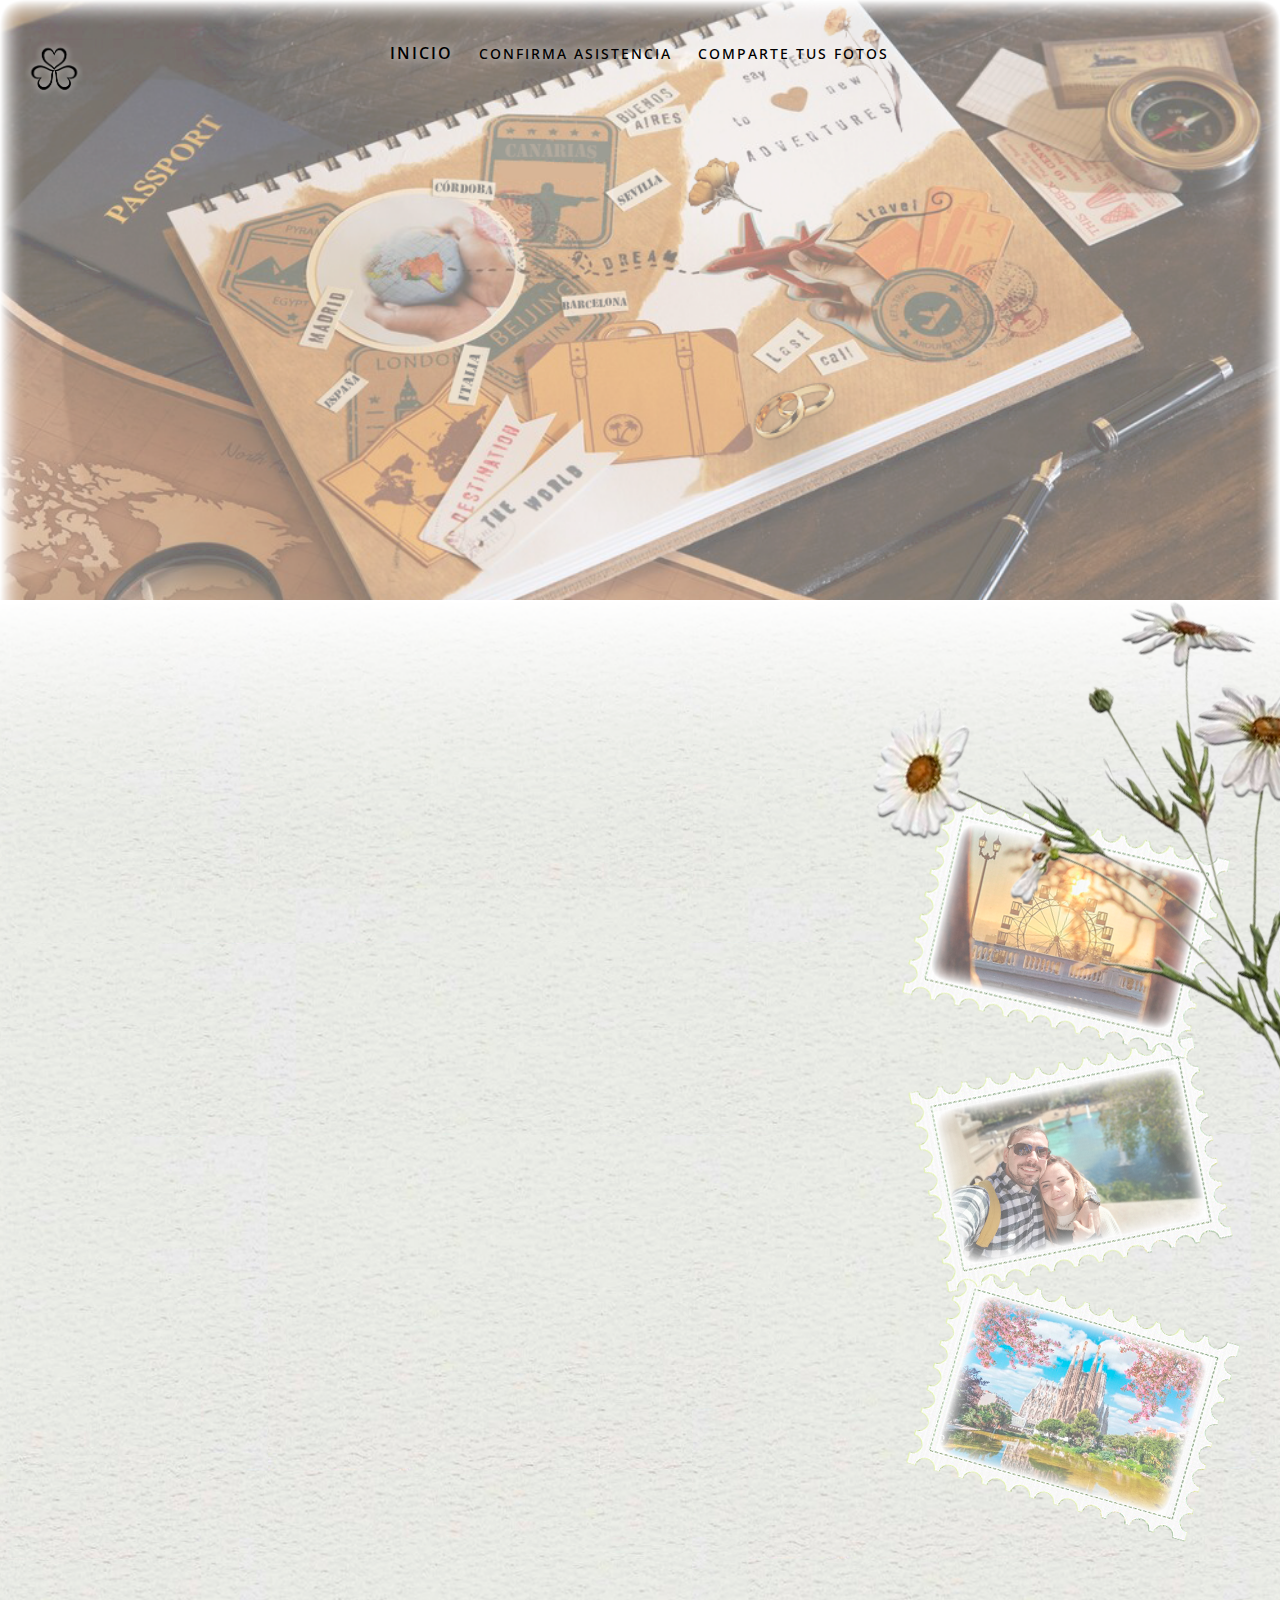
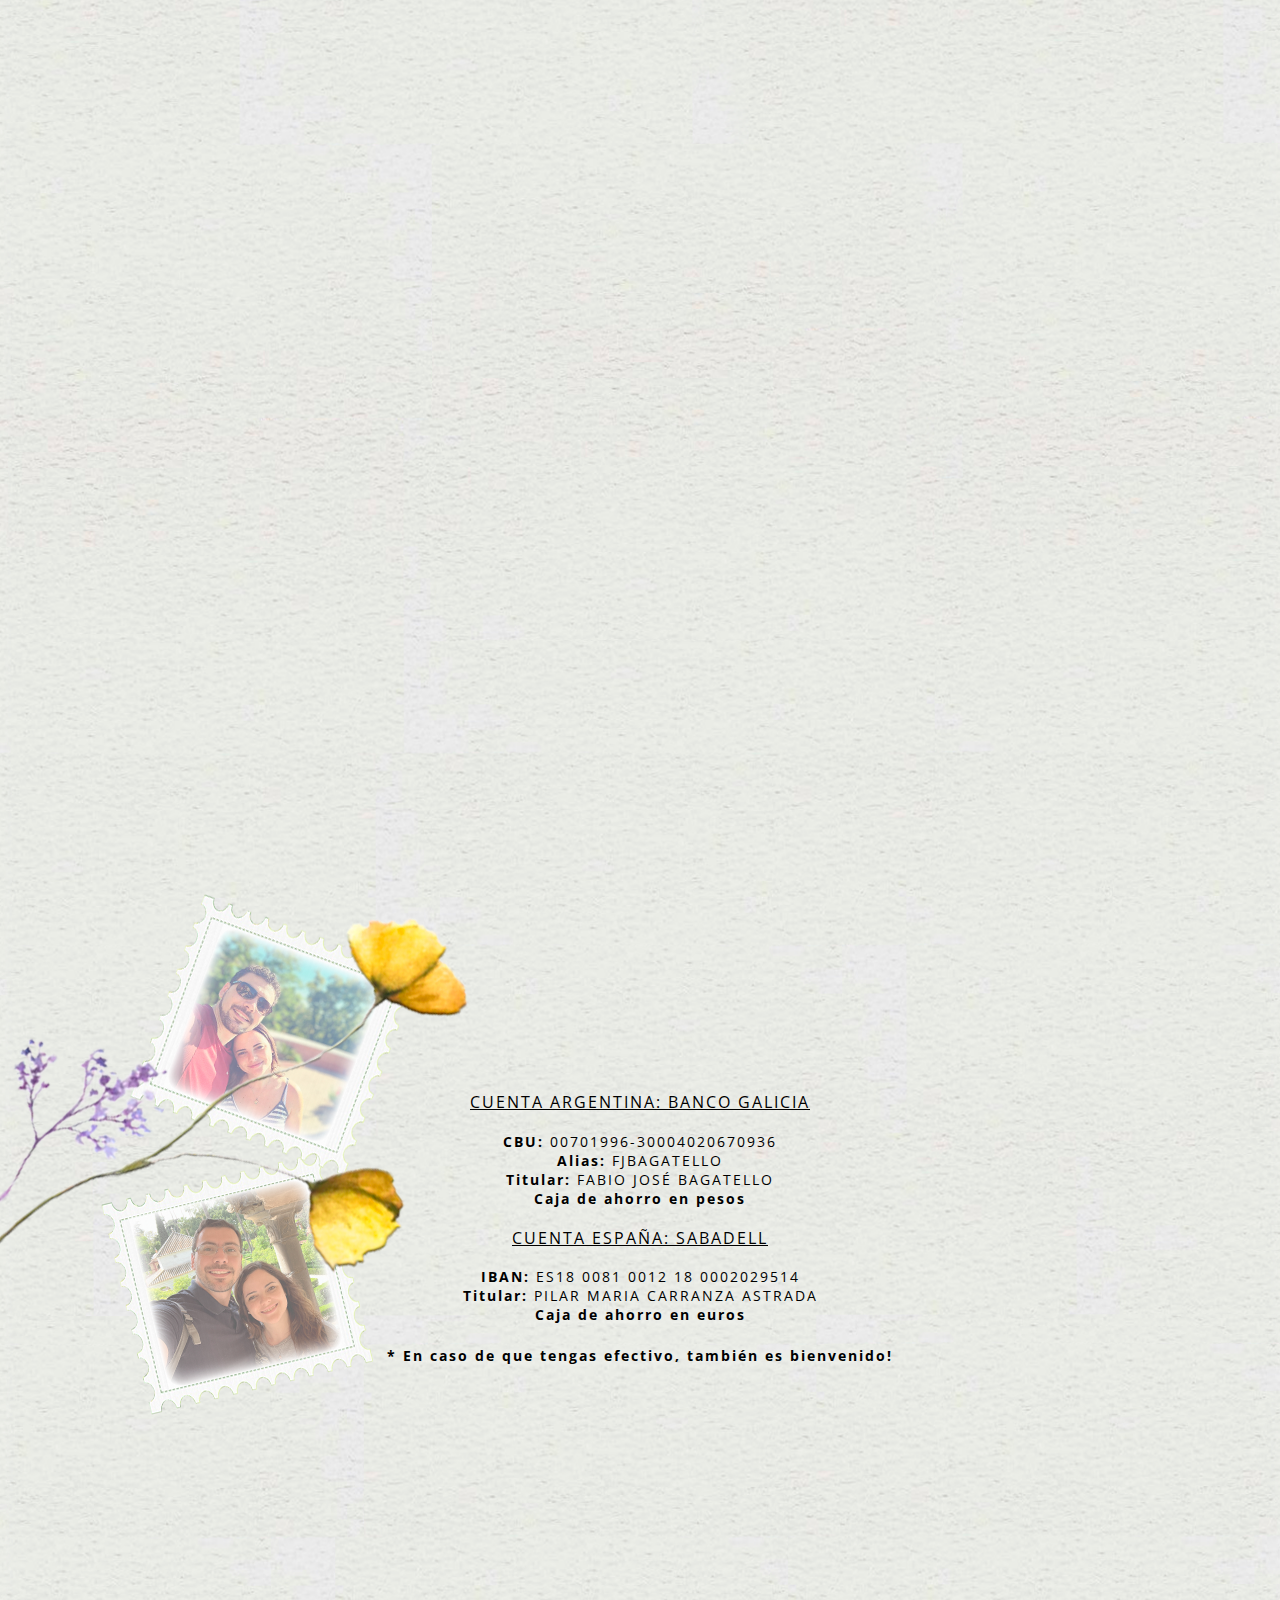
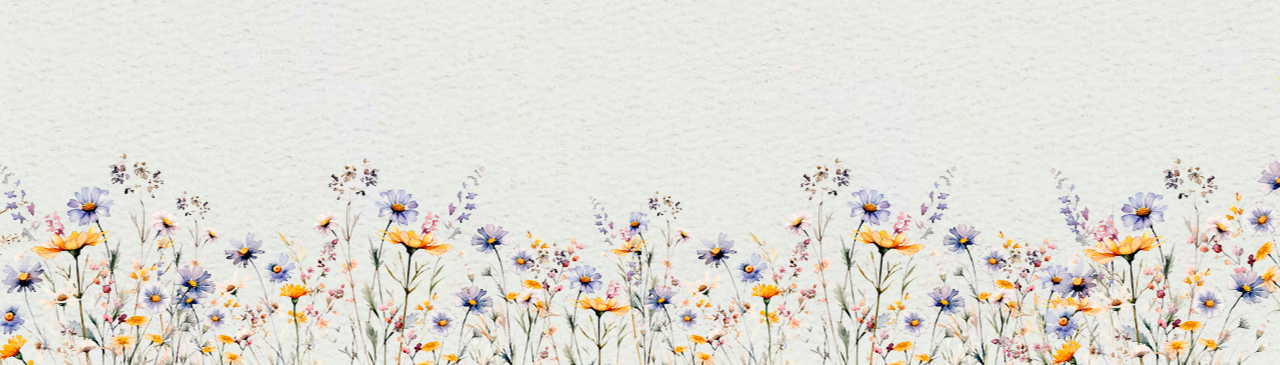
<file: index.html>
<!DOCTYPE html>
<!--[if lt IE 7]>      <html class="no-js lt-ie9 lt-ie8 lt-ie7"> <![endif]-->
<!--[if IE 7]>         <html class="no-js lt-ie9 lt-ie8"> <![endif]-->
<!--[if IE 8]>         <html class="no-js lt-ie9"> <![endif]-->
<!--[if gt IE 8]><!-->
<html class="no-js"> <!--<![endif]-->
<head>
	<meta charset="utf-8">
	<meta http-equiv="X-UA-Compatible" content="IE=edge">
	<title>Casamiento Pilar y Fabio</title>
	<link rel="icon" type="image/x-icon" href="/images/trebol_negro.png">
	<meta name="viewport" content="width=device-width, initial-scale=1">
	<meta name="description" content="Casamiento P&F" />
	<meta name="keywords" content="casamiento, P&F" />
	<meta name="author" content="Pilar" />


	<meta property="og:title" content="Casamiento Pilar y Fabio" />
	<meta property="og:description" content="Invitacion web, confirmar asistencia, galeria de fotos" />
	<meta property="og:url" content="https://casamiento-pyf.netlify.app/" />
	<meta property="og:image" content="https://casamiento-pyf.netlify.app/images/OG_Media.jpg" />
	<meta property="og:type" content="website" />
	

	<link href='https://fonts.googleapis.com/css?family=Work+Sans:400,300,600,400italic,700' rel='stylesheet'
		type='text/css'>
	<link href="https://fonts.googleapis.com/css?family=Sacramento" rel="stylesheet">
	<link rel="stylesheet" href="https://fonts.googleapis.com/css2?family=Material+Symbols+Outlined:opsz,wght,FILL,GRAD@20..48,100..700,0..1,-50..200" />

	<!-- Animate.css -->
	<link rel="stylesheet" href="css/animate.css">
	<!-- Icomoon Icon Fonts-->
	<link rel="stylesheet" href="css/icomoon.css">
	<!-- Bootstrap  -->
	<link rel="stylesheet" href="css/bootstrap.css">

	<!-- Magnific Popup -->
	<link rel="stylesheet" href="css/magnific-popup.css">

	<!-- Owl Carousel  -->
	<link rel="stylesheet" href="css/owl.carousel.min.css">
	<link rel="stylesheet" href="css/owl.theme.default.min.css">

	<!-- Theme style  -->
	<link rel="stylesheet" href="css/style.css">

	<!-- Modernizr JS -->
	<script src="js/modernizr-2.6.2.min.js"></script>
	<!-- FOR IE9 below -->
	<!--[if lt IE 9]>
	<script src="js/respond.min.js"></script>
	<![endif]-->

</head>

<body>

	<!-- CUERPO -->

	<div id="page">

		<!-- ENCABEZADO -->

		<nav class="fh5co-nav w-100" role="navigation">
			<div class="container-fluid">
				<div class="row">
					<div class="col-xs-2">
						<div id="fh5co-logo"><a href="index.html"><img src="images/trebol_negro.png" alt="trebol"
									height="60"></a>
								</div>
					</div>
					<div class="col-xs-8 text-center menu-1">
						<ul>
							<li class="active"><a href="index.html">INICIO</a></li>
							<li><a href="contact.html">CONFIRMA ASISTENCIA</a></li>
							<li><a href="gallery.html">COMPARTE TUS FOTOS</a></li>
						</ul>
					</div>
				</div>
			</div>
		</nav>

		<!-- FIN ENCABEZADO -->

		<!-- CONTENIDO -->

		<div class="container-fluid">
			
			<header id="fh5co-header" class="fh5co-cover fh5co-cover-sm cover-index" role="banner"
				style="background-image:url(images/Fotoencabezado2.png);"  data-stellar-background-ratio="0.5">
				<div class="overlay"></div>
				<div class="container">
					<div class="row">
						<div class="col-md-8 col-md-offset-2 text-center">
							<div class="display-t">
								<div class="display-tc animate-box" data-animate-effect="fadeIn">
									<h2>Acompañanos en este viaje</h2>
									<hr>
									<h1>Pilar &amp; Fabio</h1>
									<hr>
									<h2>A veces lo que empieza como una locura se convierte en la mejor aventura
								</div>
							</div>
						</div>
					</div>
				</div>
			</header>

			<div id="fh5co-event" class="fh5co-bg">

				<div class="container-fluid">
					<div class="contenido">
						<div class="row">
							<div class="col-md text-center fh5co-heading animate-box">
								<div class="simply-countdown simply-countdown-one"></div>
								<h2>Reserva la fecha!</h2>
								<hr>
								<h3>27 de Abril de 2024</h3>
								<h4>Córdoba, Argentina</h4>
								<p>Hay momentos en la vida que son especiales por si solos, y compartirlos con las
									personas que amas, los convierte en magicos e inolvidables.
									<br> Queremos invitarte a que nos acompañes en la alegría de unir nuestras vidas
									junto a Dios.
								</p>
								<h5><strong>¡Te esperamos en nuestro casamiento!</strong></h5>
								<img src="images/anillosycruz.png" alt="anillos" style="max-width: 60%;">
							</div>
						</div>
						<br>
						<br>
						<div class="row">
							<div class="col-md text-center fh5co-heading animate-box">
								<h2>¿Dónde nos encontramos?</h2>
								<hr>
							</div>
						</div>
						<br>
						<div class="row">
							<div class="display-t">
								<div class="display-tc">
									<div class="col-md text-center fh5co-heading animate-box">
										<div class="col-md-6 col-sm-6 text-center">
											<div class="event-wrap animate-box">
												<h3>Ceremonia religiosa</h3>
												<div class="event-col">
													<i class="icon-clock"></i>
													<span>4:45 PM</span>

												</div>
												<div class="event-col">
													<i class="icon-calendar"></i>
													<span>Sábado</span>
													<span>27 de Abril de 2024</span>
												</div>
												
													<h5><u>Parroquia Espíritu Santo</u></h5>
													<a href="https://maps.app.goo.gl/BwPTC3WHfUHgss3U9" target="_blank">
													<span>Cnel. Juan Beverina 2015, Córdoba, Argentina</span>
													<br>
													<div class="material-symbols-outlined">
														location_on
													</div>
												</a>
												<div class="mapouter">
													<div class="gmap_canvas"><iframe class="gmap_iframe" width="100%"
															frameborder="0" scrolling="no" marginheight="0"
															marginwidth="0"
															src="https://maps.google.com/maps?width=300&amp;height=300&amp;hl=en&amp;q=parroquia del espiritu santo cordoba argentina&amp;t=&amp;z=14&amp;ie=UTF8&amp;iwloc=B&amp;output=embed"></iframe>
														</div>
													<style>
														.mapouter {
															position: relative;
															text-align: right;
															width: 100%;
															height: 300px;
														}

														.gmap_canvas {
															overflow: hidden;
															background: none !important;
															width: 100%;
															height: 300px;
														}

														.gmap_iframe {
															height: 300px !important;
														}
													</style>
												</div>
											</div>
										</div>
										<div class="col-md-6 col-sm-6 text-center">
											<div class="event-wrap animate-box">
												<h3>SALÓN DE FIESTAS</h3>
												<div class="event-col">
													<i class="icon-clock"></i>
													<span>6:30 PM</span>
													<span>3:00 AM</span>
												</div>
												<div class="event-col">
													<i class="icon-calendar"></i>
													<span>Sábado</span>
													<span>27 de Abril de 2024</span>
												</div>
												
													<h5 class="location"><u>Villa Golf Eventos</u></h5>
													<a href="https://maps.app.goo.gl/kUtyDawJgGFSMwc46" target="_blank">
													<span>Río de Janeiro 2001, Villa Allende, Córdoba, Argentina</span>
													<br>
													<div class="material-symbols-outlined">
														location_on
													</div>
												</a>
												<div class="mapouter">
														<div class="gmap_canvas">
															<iframe class="gmap_iframe" width="100%"
															frameborder="0" scrolling="no" marginheight="0"
															marginwidth="0"
															src="https://maps.google.com/maps?width=300&amp;height=300&amp;hl=en&amp;q=villa golf club eventos cordoba argentina&amp;t=&amp;z=12&amp;ie=UTF8&amp;iwloc=B&amp;output=embed">
														</iframe>
														</div>
												</div>
											</div>
										</div>
									</div>
								</div>
							</div>
						</div>
						<div class="row">
							<div class="col-md text-center fh5co-heading animate-box">
								<br>
								<br>
								<h2>Regalos</h2>
								<hr>
								<span> El mejor regalo es contar con tu presencia en este día tan especial y nos
									llevamos las valijas llenas de especiales recuerdos. Aún así, si quieren aportar para
									nuestro nuevo hogar, les dejamos nuestros datos de cuentas bancarias.</span>
									<p>¡Gracias!</p>
							</div>
						</div>
						<br>
						<br>
						<div class="fh5co-contact-info">
							<h3>Cuenta Argentina: Banco Galicia</h3>
							<p class="cuenta"><strong>CBU: </strong>00701996-30004020670936</p>
							<p class="cuenta"><strong>Alias: </strong>FJBAGATELLO</p>
							<p class="titular"><strong>Titular: </strong>FABIO JOSÉ BAGATELLO</p>
							<p class="cuit"><strong>Caja de ahorro en pesos</strong></p>
						</div>
						<br>
						<div class="fh5co-contact-info">
							<h3>Cuenta España: Sabadell</h3>
							<p class="cuenta"><strong>IBAN: </strong>ES18 0081 0012 18 0002029514</p>
							<p class="titular"><strong>Titular: </strong>PILAR MARIA CARRANZA ASTRADA</p>
							<p class="cuit"><strong>Caja de ahorro en euros</strong></p>
						</div>
						<div class="fh5co-contact-info">
							</br>
							<p class="efectivo"><strong>* En caso de que tengas efectivo, también es
									bienvenido!</strong></p>
						</div>
						<br>
						<br>
					</div>
					<div class="pie-de-pagina">
						<div class="row animate-box">
							<div class="col-md text-center fh5co-heading">
								<h2>Confirma tu asistencia</h2>
								<hr>
								<p>Por favor, rellena el formulario para avisarnos si podés asistir o no.
									<br>En caso de no saber, añade un comentario.
								</p>
								<button type="submit" class="boton"><a href="/contact.html">Ir al
										formulario</a></button>
								<br>
								<br>
								<br>
								<div class="block">Website coded & designed by <br> Pilar Carranza Astrada & Fabio
									Bagatello</div>
								<br>
								<br>
								<br>
								<br>
								<br>
								<br>
								<br>
								<br>
							</div>
						</div>
					</div>
				</div>
			</div>
		</div>

		<!-- FIN CONTENIDO  -->
	</div>
	<!-- FIN DE PAGINA -->

	<div class="gototop js-top">
		<a href="#" class="js-gotop"><i class="icon-arrow-up"></i></a>
	</div>

	<!-- jQuery -->
	<script src="js/jquery.min.js"></script>
	<!-- jQuery Easing -->
	<script src="js/jquery.easing.1.3.js"></script>
	<!-- Bootstrap -->
	<script src="js/bootstrap.min.js"></script>
	<!-- Waypoints -->
	<script src="js/jquery.waypoints.min.js"></script>
	<!-- Carousel -->
	<script src="js/owl.carousel.min.js"></script>
	<!-- countTo -->
	<script src="js/jquery.countTo.js"></script>

	<!-- Stellar -->
	<script src="js/jquery.stellar.min.js"></script>
	<!-- Magnific Popup -->
	<script src="js/jquery.magnific-popup.min.js"></script>
	<script src="js/magnific-popup-options.js"></script>

	<!-- // <script src="https://cdnjs.cloudflare.com/ajax/libs/prism/0.0.1/prism.min.js"></script> -->
	<script src="js/simplyCountdown.js"></script>
	<!-- Main -->
	<script src="js/main.js"></script>

	<script>
		var d = new Date("2024-04-27T20:00:00.000Z");

		// default example
		simplyCountdown('.simply-countdown-one', {
			year: d.getFullYear(),
			month: d.getMonth() + 1,
			day: d.getDate()
		});

		//jQuery example
		$('#simply-countdown-losange').simplyCountdown({
			year: d.getFullYear(),
			month: d.getMonth() + 1,
			day: d.getDate(),
			enableUtc: false
		});
	</script>

</body>

</html>
</file>
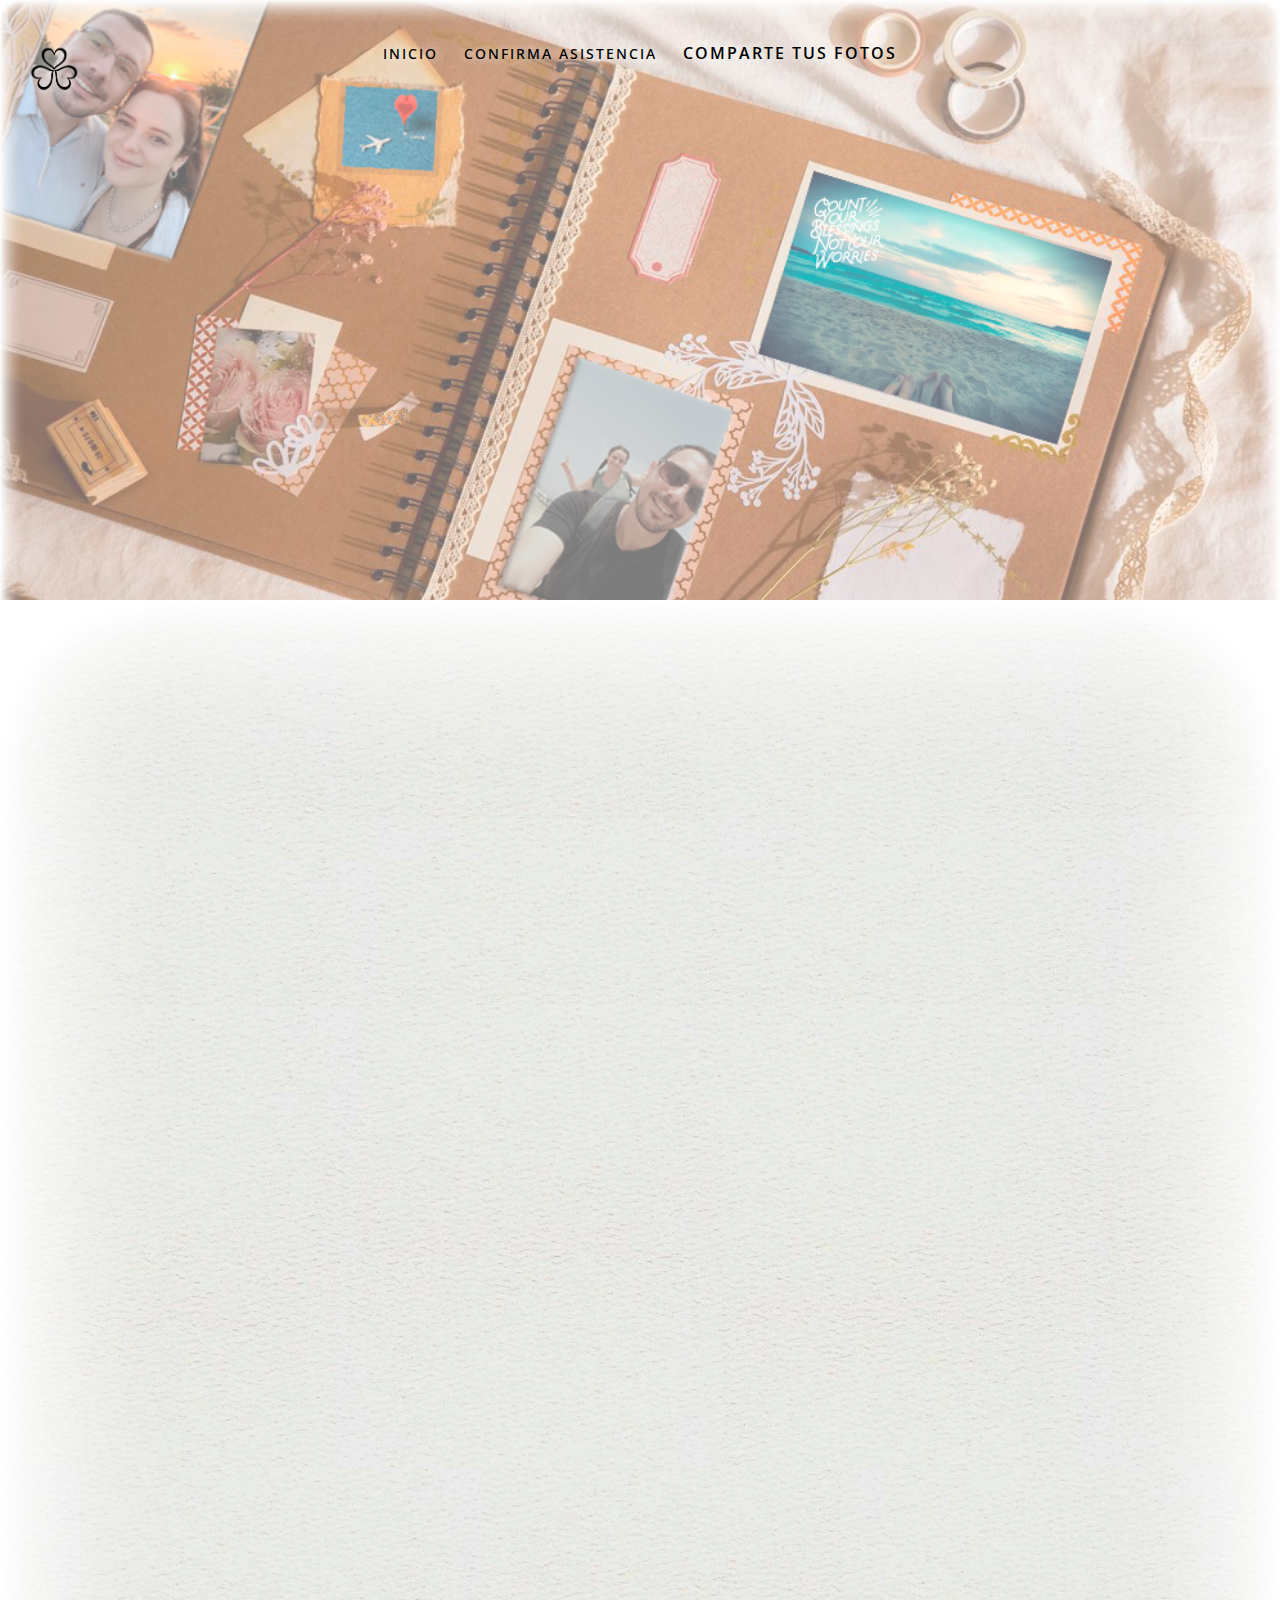
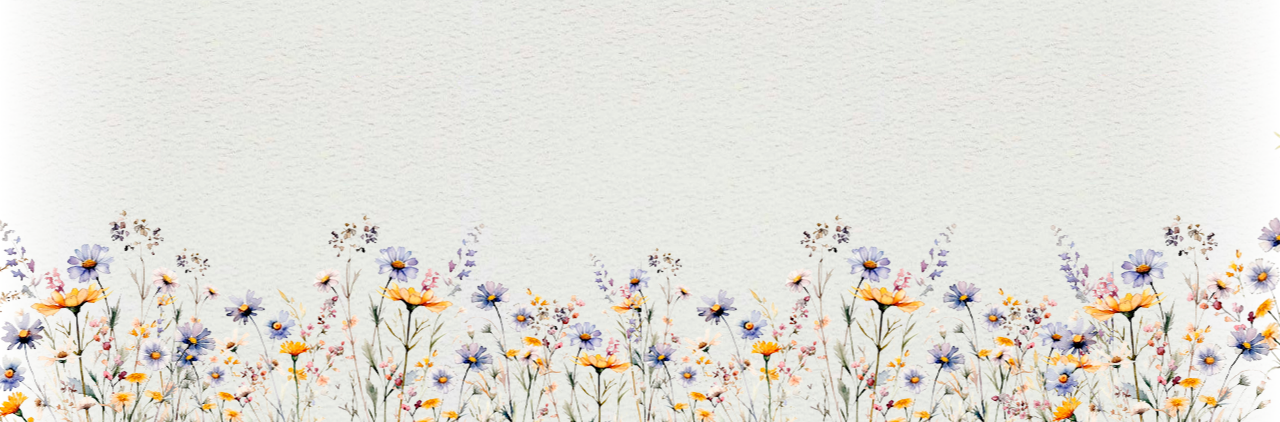
<file: gallery.html>
<!DOCTYPE html>

<!--[if gt IE 8]><!--> <html class="no-js"> <!--<![endif]-->
	<head>
	<meta charset="utf-8">
	<meta http-equiv="X-UA-Compatible" content="IE=edge">
	<title>Casamiento Pilar y Fabio</title>
	<link rel="icon" type="image/x-icon" href="/images/trebol_negro.png">
	<meta name="viewport" content="width=device-width, initial-scale=1">
	<meta name="description" content="Casamiento P&F" />
	<meta name="keywords" content="casamiento, P&F" />
	<meta name="author" content="Pilar" />

	<meta property="og:title" content="Casamiento Pilar y Fabio" />
	<meta property="og:description" content="Invitacion web, confirmar asistencia, galeria de fotos" />
	<meta property="og:url" content="https://casamiento-pyf.netlify.app/" />
	<meta property="og:image" content="https://casamiento-pyf.netlify.app/images/OG_Media.jpg" />
	<meta property="og:type" content="website" />

	<link href='https://fonts.googleapis.com/css?family=Work+Sans:400,300,600,400italic,700' rel='stylesheet' type='text/css'>
	<link href="https://fonts.googleapis.com/css?family=Sacramento" rel="stylesheet">
	
	<!-- Animate.css -->
	<link rel="stylesheet" href="css/animate.css">
	<!-- Icomoon Icon Fonts-->
	<link rel="stylesheet" href="css/icomoon.css">
	<!-- Bootstrap  -->
	<link rel="stylesheet" href="css/bootstrap.css">

	<!-- Magnific Popup -->
	<link rel="stylesheet" href="css/magnific-popup.css">

	<!-- Owl Carousel  -->
	<link rel="stylesheet" href="css/owl.carousel.min.css">
	<link rel="stylesheet" href="css/owl.theme.default.min.css">

	<!-- Theme style  -->
	<link rel="stylesheet" href="css/style.css">

	<!-- Modernizr JS -->
	<script src="js/modernizr-2.6.2.min.js"></script>
	<!-- FOR IE9 below -->
	<!--[if lt IE 9]>
	<script src="js/respond.min.js"></script>
	<![endif]-->

	</head>
	<body>

		<!-- INICIO PAGINA -->

	<div id="page">

		<!-- BARRA DE NAVEGACION -->

		<nav class="fh5co-nav w-100" role="navigation">
			<div class="container-fluid">
				<div class="row">
					<div class="col-xs-2">
						<div id="fh5co-logo"><a href="index.html"><img src="images/trebol_negro.png" alt="trebol" height="60"></a></div>
					</div>
					<div class="col-xs-8 text-center menu-1">
						<ul>
							<li ><a href="index.html">INICIO</a></li>
							<li><a href="contact.html">CONFIRMA ASISTENCIA</a></li>
							<li class="active">
								<a href="gallery.html">COMPARTE TUS FOTOS</a>
							</li>
						</ul>
					</div>
				</div>
			</div>
		</nav>

		<!--FIN DE BARRA DE NAVEGACION -->

			<!-- CUERPO -->

			<div class="container-fluid">
			
			<!-- PORTADA -->

	<header id="fh5co-header" class="fh5co-cover fh5co-cover-sm cover-gallery" role="banner" style="background-image:url(images/fondofotosencabezado.png);" data-stellar-background-ratio="0.5">
		<div class="overlay"></div>
		<div class="container">
			<div class="row">
				<div class="col-md-8 col-md-offset-2 text-center">
					<div class="display-t">
						<div class="display-tc animate-box" data-animate-effect="fadeIn">
							<h1>Galería de fotos</h1>
							<hr>
							<h2>Comparte con nosotros tus fotos del evento</h2>
						</div>
					</div>
				</div>
			</div>

			
		</div>
	</header>

	<!-- FIN DE PORTADA -->

		<!-- CONTENIDO -->

	<div id="fh5co-gallery" class="fh5co-bg-gallery">
		<div class="container">
			<div class="row row-bottom-padded-md">
				<div class="col-md-12">
					<ul id="fh5co-gallery-list">

						<li class="one-third animate-box" data-animate-effect="fadeIn" style="background-image: url(images/FB_IMG_1625603602331.jpg); "> 
						<a href="https://drive.google.com/drive/folders/1WhctyRttZAa0kvOk9NEH5MxMlUM0KW1f?usp=sharing" target="_blank">
							<div class="case-studies-summary">
								<h2>Preboda</h2>
							</div>
						</a>
					</li>
					<li class="one-third animate-box" data-animate-effect="fadeIn" style="background-image: url(images/parroquia.png); ">
						<a href="https://drive.google.com/drive/folders/1I9ykKB0waao5kOKjrKcsF-dMgdOvQXIq?usp=sharing" class="color-2" target="_blank">
							<div class="case-studies-summary">
								<h2>Iglesia</h2>
							</div>
						</a>
					</li>


					<li class="one-third animate-box" data-animate-effect="fadeIn" style="background-image: url(images/salon\ 1.jpg); ">
						<a href="https://drive.google.com/drive/folders/1ecWfbkOJiE_RhozVvV2pZBjRrHMQntWu?usp=sharing" class="color-3" target="_blank">
							<div class="case-studies-summary">
								<h2>La recepción</h2>
							</div>
						</a>
					</li>
					<li class="one-third animate-box" data-animate-effect="fadeIn" style="background-image: url(images/img_bg_3.png); ">
						<a href="https://drive.google.com/drive/folders/10B7VgEB9WBohJIMHrIgexNY9XJFqqHq2?usp=sharing" class="color-4" target="_blank">
							<div class="case-studies-summary">
								<h2>Ceremonia civil</h2>
							</div>
						</a>
					</li>

						<li class="one-third animate-box" data-animate-effect="fadeIn" style="background-image: url(images/salon4.jpg); ">
							<a href="https://drive.google.com/drive/folders/1D18LKNnsepCKEP2uy08P2yecig5x2mjn?usp=sharing" class="color-3" target="_blank">
								<div class="case-studies-summary">
									<h2>La fiesta</h2>
								</div>
							</a>
						</li>
						<li class="one-third animate-box" data-animate-effect="fadeIn" style="background-image: url(images/salon-extras.png); ">
							<a href="https://drive.google.com/drive/folders/1lt6s4hbZVTzpRFEm2pdewK2UIggo1n1b?usp=sharing" class="color-4" target="_blank">
								<div class="case-studies-summary">
									<h2>Extras</h2>
								</div>
							</a>
						</li>
					</ul>		
				</div>
			</div>
			<div class="row">
				<div class="col-md text-center fh5co-heading animate-box">
					<br>
					<br>
					<br>
					<br>
					<button type="submit" class="boton" style="padding: 20px;"><a href="https://drive.google.com/drive/folders/19XLOrfcBMdUwMXcw8kuEzssqSt--cPbc?usp=drive_link" target="_blank">Acceso a Drive de fotos</a></button>
					<br>
					<br>
					<br>
				</div>
			</div>
			<div class="pie-de-pagina">
				<div class="row animate-box">
					<div class="col-md text-center fh5co-heading">
						<br>
						<br>
						<br>
						<div class="block">Website coded & designed by <br> Pilar Carranza Astrada & Fabio
							Bagatello</div>
						<br>
						<br>
						<br>
						<br>
						<br>
						<br>
						<br>
						<br>
					</div>
				</div>
			</div>
		</div>
	</div>

	<!-- FIN DE CONTENIDO -->

</div>

<!-- FIN DE CUERPO -->

	</div>

	<!-- FIN DE PAGINA -->

	<div class="gototop js-top">
		<a href="#" class="js-gotop"><i class="icon-arrow-up"></i></a>
	</div>
	
	<!-- jQuery -->
	<script src="js/jquery.min.js"></script>
	<!-- jQuery Easing -->
	<script src="js/jquery.easing.1.3.js"></script>
	<!-- Bootstrap -->
	<script src="js/bootstrap.min.js"></script>
	<!-- Waypoints -->
	<script src="js/jquery.waypoints.min.js"></script>
	<!-- Carousel -->
	<script src="js/owl.carousel.min.js"></script>
	<!-- countTo -->
	<script src="js/jquery.countTo.js"></script>

	<!-- Stellar -->
	<script src="js/jquery.stellar.min.js"></script>
	<!-- Magnific Popup -->
	<script src="js/jquery.magnific-popup.min.js"></script>
	<script src="js/magnific-popup-options.js"></script>

	<!-- Main -->
	<script src="js/main.js"></script>


	</body>
</html>
</file>
<file: css/icomoon.css>
@font-face {
  font-family: 'icomoon';
  src:  url('../fonts/icomoon/icomoon.eot?6iuir');
  src:  url('../fonts/icomoon/icomoon.eot?6iuir#iefix') format('embedded-opentype'),
    url('../fonts/icomoon/icomoon.ttf?6iuir') format('truetype'),
    url('../fonts/icomoon/icomoon.woff?6iuir') format('woff'),
    url('../fonts/icomoon/icomoon.svg?6iuir#icomoon') format('svg');
  font-weight: normal;
  font-style: normal;
}

[class^="icon-"], [class*=" icon-"] {
  /* use !important to prevent issues with browser extensions that change fonts */
  font-family: 'icomoon' !important;
  speak: none;
  font-style: normal;
  font-weight: normal;
  font-variant: normal;
  text-transform: none;
  line-height: 1;

  /* Better Font Rendering =========== */
  -webkit-font-smoothing: antialiased;
  -moz-osx-font-smoothing: grayscale;
}

.icon-eye:before {
  content: "\e000";
}
.icon-paper-clip:before {
  content: "\e001";
}
.icon-mail:before {
  content: "\e002";
}
.icon-toggle:before {
  content: "\e003";
}
.icon-layout:before {
  content: "\e004";
}
.icon-link:before {
  content: "\e005";
}
.icon-bell:before {
  content: "\e006";
}
.icon-lock:before {
  content: "\e007";
}
.icon-unlock:before {
  content: "\e008";
}
.icon-ribbon:before {
  content: "\e009";
}
.icon-image:before {
  content: "\e010";
}
.icon-signal:before {
  content: "\e011";
}
.icon-target:before {
  content: "\e012";
}
.icon-clipboard:before {
  content: "\e013";
}
.icon-clock:before {
  content: "\e014";
}
.icon-watch:before {
  content: "\e015";
}
.icon-air-play:before {
  content: "\e016";
}
.icon-camera:before {
  content: "\e017";
}
.icon-video:before {
  content: "\e018";
}
.icon-disc:before {
  content: "\e019";
}
.icon-printer:before {
  content: "\e020";
}
.icon-monitor:before {
  content: "\e021";
}
.icon-server:before {
  content: "\e022";
}
.icon-cog:before {
  content: "\e023";
}
.icon-heart:before {
  content: "\e024";
}
.icon-paragraph:before {
  content: "\e025";
}
.icon-align-justify:before {
  content: "\e026";
}
.icon-align-left:before {
  content: "\e027";
}
.icon-align-center:before {
  content: "\e028";
}
.icon-align-right:before {
  content: "\e029";
}
.icon-book:before {
  content: "\e030";
}
.icon-layers:before {
  content: "\e031";
}
.icon-stack:before {
  content: "\e032";
}
.icon-stack-2:before {
  content: "\e033";
}
.icon-paper:before {
  content: "\e034";
}
.icon-paper-stack:before {
  content: "\e035";
}
.icon-search:before {
  content: "\e036";
}
.icon-zoom-in:before {
  content: "\e037";
}
.icon-zoom-out:before {
  content: "\e038";
}
.icon-reply:before {
  content: "\e039";
}
.icon-circle-plus:before {
  content: "\e040";
}
.icon-circle-minus:before {
  content: "\e041";
}
.icon-circle-check:before {
  content: "\e042";
}
.icon-circle-cross:before {
  content: "\e043";
}
.icon-square-plus:before {
  content: "\e044";
}
.icon-square-minus:before {
  content: "\e045";
}
.icon-square-check:before {
  content: "\e046";
}
.icon-square-cross:before {
  content: "\e047";
}
.icon-microphone:before {
  content: "\e048";
}
.icon-record:before {
  content: "\e049";
}
.icon-skip-back:before {
  content: "\e050";
}
.icon-rewind:before {
  content: "\e051";
}
.icon-play:before {
  content: "\e052";
}
.icon-pause:before {
  content: "\e053";
}
.icon-stop:before {
  content: "\e054";
}
.icon-fast-forward:before {
  content: "\e055";
}
.icon-skip-forward:before {
  content: "\e056";
}
.icon-shuffle:before {
  content: "\e057";
}
.icon-repeat:before {
  content: "\e058";
}
.icon-folder:before {
  content: "\e059";
}
.icon-umbrella:before {
  content: "\e060";
}
.icon-moon:before {
  content: "\e061";
}
.icon-thermometer:before {
  content: "\e062";
}
.icon-drop:before {
  content: "\e063";
}
.icon-sun:before {
  content: "\e064";
}
.icon-cloud:before {
  content: "\e065";
}
.icon-cloud-upload:before {
  content: "\e066";
}
.icon-cloud-download:before {
  content: "\e067";
}
.icon-upload:before {
  content: "\e068";
}
.icon-download:before {
  content: "\e069";
}
.icon-location:before {
  content: "\e070";
}
.icon-location-2:before {
  content: "\e071";
}
.icon-map:before {
  content: "\e072";
}
.icon-battery:before {
  content: "\e073";
}
.icon-head:before {
  content: "\e074";
}
.icon-briefcase:before {
  content: "\e075";
}
.icon-speech-bubble:before {
  content: "\e076";
}
.icon-anchor:before {
  content: "\e077";
}
.icon-globe:before {
  content: "\e078";
}
.icon-box:before {
  content: "\e079";
}
.icon-reload:before {
  content: "\e080";
}
.icon-share:before {
  content: "\e081";
}
.icon-marquee:before {
  content: "\e082";
}
.icon-marquee-plus:before {
  content: "\e083";
}
.icon-marquee-minus:before {
  content: "\e084";
}
.icon-tag:before {
  content: "\e085";
}
.icon-power:before {
  content: "\e086";
}
.icon-command:before {
  content: "\e087";
}
.icon-alt:before {
  content: "\e088";
}
.icon-esc:before {
  content: "\e089";
}
.icon-bar-graph:before {
  content: "\e090";
}
.icon-bar-graph-2:before {
  content: "\e091";
}
.icon-pie-graph:before {
  content: "\e092";
}
.icon-star:before {
  content: "\e093";
}
.icon-arrow-left:before {
  content: "\e094";
}
.icon-arrow-right:before {
  content: "\e095";
}
.icon-arrow-up:before {
  content: "\e096";
}
.icon-arrow-down:before {
  content: "\e097";
}
.icon-volume:before {
  content: "\e098";
}
.icon-mute:before {
  content: "\e099";
}
.icon-content-right:before {
  content: "\e100";
}
.icon-content-left:before {
  content: "\e101";
}
.icon-grid:before {
  content: "\e102";
}
.icon-grid-2:before {
  content: "\e103";
}
.icon-columns:before {
  content: "\e104";
}
.icon-loader:before {
  content: "\e105";
}
.icon-bag:before {
  content: "\e106";
}
.icon-ban:before {
  content: "\e107";
}
.icon-flag:before {
  content: "\e108";
}
.icon-trash:before {
  content: "\e109";
}
.icon-expand:before {
  content: "\e110";
}
.icon-contract:before {
  content: "\e111";
}
.icon-maximize:before {
  content: "\e112";
}
.icon-minimize:before {
  content: "\e113";
}
.icon-plus:before {
  content: "\e114";
}
.icon-minus:before {
  content: "\e115";
}
.icon-check:before {
  content: "\e116";
}
.icon-cross:before {
  content: "\e117";
}
.icon-move:before {
  content: "\e118";
}
.icon-delete:before {
  content: "\e119";
}
.icon-menu:before {
  content: "\e120";
}
.icon-archive:before {
  content: "\e121";
}
.icon-inbox:before {
  content: "\e122";
}
.icon-outbox:before {
  content: "\e123";
}
.icon-file:before {
  content: "\e124";
}
.icon-file-add:before {
  content: "\e125";
}
.icon-file-subtract:before {
  content: "\e126";
}
.icon-help:before {
  content: "\e127";
}
.icon-open:before {
  content: "\e128";
}
.icon-ellipsis:before {
  content: "\e129";
}
.icon-add-to-list:before {
  content: "\e900";
}
.icon-classic-computer:before {
  content: "\e901";
}
.icon-controller-fast-backward:before {
  content: "\e902";
}
.icon-creative-commons-attribution:before {
  content: "\e903";
}
.icon-creative-commons-noderivs:before {
  content: "\e904";
}
.icon-creative-commons-noncommercial-eu:before {
  content: "\e905";
}
.icon-creative-commons-noncommercial-us:before {
  content: "\e906";
}
.icon-creative-commons-public-domain:before {
  content: "\e907";
}
.icon-creative-commons-remix:before {
  content: "\e908";
}
.icon-creative-commons-share:before {
  content: "\e909";
}
.icon-creative-commons-sharealike:before {
  content: "\e90a";
}
.icon-creative-commons:before {
  content: "\e90b";
}
.icon-document-landscape:before {
  content: "\e90c";
}
.icon-remove-user:before {
  content: "\e90d";
}
.icon-warning:before {
  content: "\e90e";
}
.icon-arrow-bold-down:before {
  content: "\e90f";
}
.icon-arrow-bold-left:before {
  content: "\e910";
}
.icon-arrow-bold-right:before {
  content: "\e911";
}
.icon-arrow-bold-up:before {
  content: "\e912";
}
.icon-arrow-down2:before {
  content: "\e913";
}
.icon-arrow-left2:before {
  content: "\e914";
}
.icon-arrow-long-down:before {
  content: "\e915";
}
.icon-arrow-long-left:before {
  content: "\e916";
}
.icon-arrow-long-right:before {
  content: "\e917";
}
.icon-arrow-long-up:before {
  content: "\e918";
}
.icon-arrow-right2:before {
  content: "\e919";
}
.icon-arrow-up2:before {
  content: "\e91a";
}
.icon-arrow-with-circle-down:before {
  content: "\e91b";
}
.icon-arrow-with-circle-left:before {
  content: "\e91c";
}
.icon-arrow-with-circle-right:before {
  content: "\e91d";
}
.icon-arrow-with-circle-up:before {
  content: "\e91e";
}
.icon-bookmark:before {
  content: "\e91f";
}
.icon-bookmarks:before {
  content: "\e920";
}
.icon-chevron-down:before {
  content: "\e921";
}
.icon-chevron-left:before {
  content: "\e922";
}
.icon-chevron-right:before {
  content: "\e923";
}
.icon-chevron-small-down:before {
  content: "\e924";
}
.icon-chevron-small-left:before {
  content: "\e925";
}
.icon-chevron-small-right:before {
  content: "\e926";
}
.icon-chevron-small-up:before {
  content: "\e927";
}
.icon-chevron-thin-down:before {
  content: "\e928";
}
.icon-chevron-thin-left:before {
  content: "\e929";
}
.icon-chevron-thin-right:before {
  content: "\e92a";
}
.icon-chevron-thin-up:before {
  content: "\e92b";
}
.icon-chevron-up:before {
  content: "\e92c";
}
.icon-chevron-with-circle-down:before {
  content: "\e92d";
}
.icon-chevron-with-circle-left:before {
  content: "\e92e";
}
.icon-chevron-with-circle-right:before {
  content: "\e92f";
}
.icon-chevron-with-circle-up:before {
  content: "\e930";
}
.icon-cloud2:before {
  content: "\e931";
}
.icon-controller-fast-forward:before {
  content: "\e932";
}
.icon-controller-jump-to-start:before {
  content: "\e933";
}
.icon-controller-next:before {
  content: "\e934";
}
.icon-controller-paus:before {
  content: "\e935";
}
.icon-controller-play:before {
  content: "\e936";
}
.icon-controller-record:before {
  content: "\e937";
}
.icon-controller-stop:before {
  content: "\e938";
}
.icon-controller-volume:before {
  content: "\e939";
}
.icon-dot-single:before {
  content: "\e93a";
}
.icon-dots-three-horizontal:before {
  content: "\e93b";
}
.icon-dots-three-vertical:before {
  content: "\e93c";
}
.icon-dots-two-horizontal:before {
  content: "\e93d";
}
.icon-dots-two-vertical:before {
  content: "\e93e";
}
.icon-download2:before {
  content: "\e93f";
}
.icon-emoji-flirt:before {
  content: "\e940";
}
.icon-flow-branch:before {
  content: "\e941";
}
.icon-flow-cascade:before {
  content: "\e942";
}
.icon-flow-line:before {
  content: "\e943";
}
.icon-flow-parallel:before {
  content: "\e944";
}
.icon-flow-tree:before {
  content: "\e945";
}
.icon-install:before {
  content: "\e946";
}
.icon-layers2:before {
  content: "\e947";
}
.icon-open-book:before {
  content: "\e948";
}
.icon-resize-100:before {
  content: "\e949";
}
.icon-resize-full-screen:before {
  content: "\e94a";
}
.icon-save:before {
  content: "\e94b";
}
.icon-select-arrows:before {
  content: "\e94c";
}
.icon-sound-mute:before {
  content: "\e94d";
}
.icon-sound:before {
  content: "\e94e";
}
.icon-trash2:before {
  content: "\e94f";
}
.icon-triangle-down:before {
  content: "\e950";
}
.icon-triangle-left:before {
  content: "\e951";
}
.icon-triangle-right:before {
  content: "\e952";
}
.icon-triangle-up:before {
  content: "\e953";
}
.icon-uninstall:before {
  content: "\e954";
}
.icon-upload-to-cloud:before {
  content: "\e955";
}
.icon-upload2:before {
  content: "\e956";
}
.icon-add-user:before {
  content: "\e957";
}
.icon-address:before {
  content: "\e958";
}
.icon-adjust:before {
  content: "\e959";
}
.icon-air:before {
  content: "\e95a";
}
.icon-aircraft-landing:before {
  content: "\e95b";
}
.icon-aircraft-take-off:before {
  content: "\e95c";
}
.icon-aircraft:before {
  content: "\e95d";
}
.icon-align-bottom:before {
  content: "\e95e";
}
.icon-align-horizontal-middle:before {
  content: "\e95f";
}
.icon-align-left2:before {
  content: "\e960";
}
.icon-align-right2:before {
  content: "\e961";
}
.icon-align-top:before {
  content: "\e962";
}
.icon-align-vertical-middle:before {
  content: "\e963";
}
.icon-archive2:before {
  content: "\e964";
}
.icon-area-graph:before {
  content: "\e965";
}
.icon-attachment:before {
  content: "\e966";
}
.icon-awareness-ribbon:before {
  content: "\e967";
}
.icon-back-in-time:before {
  content: "\e968";
}
.icon-back:before {
  content: "\e969";
}
.icon-bar-graph2:before {
  content: "\e96a";
}
.icon-battery2:before {
  content: "\e96b";
}
.icon-beamed-note:before {
  content: "\e96c";
}
.icon-bell2:before {
  content: "\e96d";
}
.icon-blackboard:before {
  content: "\e96e";
}
.icon-block:before {
  content: "\e96f";
}
.icon-book2:before {
  content: "\e970";
}
.icon-bowl:before {
  content: "\e971";
}
.icon-box2:before {
  content: "\e972";
}
.icon-briefcase2:before {
  content: "\e973";
}
.icon-browser:before {
  content: "\e974";
}
.icon-brush:before {
  content: "\e975";
}
.icon-bucket:before {
  content: "\e976";
}
.icon-cake:before {
  content: "\e977";
}
.icon-calculator:before {
  content: "\e978";
}
.icon-calendar:before {
  content: "\e979";
}
.icon-camera2:before {
  content: "\e97a";
}
.icon-ccw:before {
  content: "\e97b";
}
.icon-chat:before {
  content: "\e97c";
}
.icon-check2:before {
  content: "\e97d";
}
.icon-circle-with-cross:before {
  content: "\e97e";
}
.icon-circle-with-minus:before {
  content: "\e97f";
}
.icon-circle-with-plus:before {
  content: "\e980";
}
.icon-circle:before {
  content: "\e981";
}
.icon-circular-graph:before {
  content: "\e982";
}
.icon-clapperboard:before {
  content: "\e983";
}
.icon-clipboard2:before {
  content: "\e984";
}
.icon-clock2:before {
  content: "\e985";
}
.icon-code:before {
  content: "\e986";
}
.icon-cog2:before {
  content: "\e987";
}
.icon-colours:before {
  content: "\e988";
}
.icon-compass:before {
  content: "\e989";
}
.icon-copy:before {
  content: "\e98a";
}
.icon-credit-card:before {
  content: "\e98b";
}
.icon-credit:before {
  content: "\e98c";
}
.icon-cross2:before {
  content: "\e98d";
}
.icon-cup:before {
  content: "\e98e";
}
.icon-cw:before {
  content: "\e98f";
}
.icon-cycle:before {
  content: "\e990";
}
.icon-database:before {
  content: "\e991";
}
.icon-dial-pad:before {
  content: "\e992";
}
.icon-direction:before {
  content: "\e993";
}
.icon-document:before {
  content: "\e994";
}
.icon-documents:before {
  content: "\e995";
}
.icon-drink:before {
  content: "\e996";
}
.icon-drive:before {
  content: "\e997";
}
.icon-drop2:before {
  content: "\e998";
}
.icon-edit:before {
  content: "\e999";
}
.icon-email:before {
  content: "\e99a";
}
.icon-emoji-happy:before {
  content: "\e99b";
}
.icon-emoji-neutral:before {
  content: "\e99c";
}
.icon-emoji-sad:before {
  content: "\e99d";
}
.icon-erase:before {
  content: "\e99e";
}
.icon-eraser:before {
  content: "\e99f";
}
.icon-export:before {
  content: "\e9a0";
}
.icon-eye2:before {
  content: "\e9a1";
}
.icon-feather:before {
  content: "\e9a2";
}
.icon-flag2:before {
  content: "\e9a3";
}
.icon-flash:before {
  content: "\e9a4";
}
.icon-flashlight:before {
  content: "\e9a5";
}
.icon-flat-brush:before {
  content: "\e9a6";
}
.icon-folder-images:before {
  content: "\e9a7";
}
.icon-folder-music:before {
  content: "\e9a8";
}
.icon-folder-video:before {
  content: "\e9a9";
}
.icon-folder2:before {
  content: "\e9aa";
}
.icon-forward:before {
  content: "\e9ab";
}
.icon-funnel:before {
  content: "\e9ac";
}
.icon-game-controller:before {
  content: "\e9ad";
}
.icon-gauge:before {
  content: "\e9ae";
}
.icon-globe2:before {
  content: "\e9af";
}
.icon-graduation-cap:before {
  content: "\e9b0";
}
.icon-grid2:before {
  content: "\e9b1";
}
.icon-hair-cross:before {
  content: "\e9b2";
}
.icon-hand:before {
  content: "\e9b3";
}
.icon-heart-outlined:before {
  content: "\e9b4";
}
.icon-heart2:before {
  content: "\e9b5";
}
.icon-help-with-circle:before {
  content: "\e9b6";
}
.icon-help2:before {
  content: "\e9b7";
}
.icon-home:before {
  content: "\e9b8";
}
.icon-hour-glass:before {
  content: "\e9b9";
}
.icon-image-inverted:before {
  content: "\e9ba";
}
.icon-image2:before {
  content: "\e9bb";
}
.icon-images:before {
  content: "\e9bc";
}
.icon-inbox2:before {
  content: "\e9bd";
}
.icon-infinity:before {
  content: "\e9be";
}
.icon-info-with-circle:before {
  content: "\e9bf";
}
.icon-info:before {
  content: "\e9c0";
}
.icon-key:before {
  content: "\e9c1";
}
.icon-keyboard:before {
  content: "\e9c2";
}
.icon-lab-flask:before {
  content: "\e9c3";
}
.icon-landline:before {
  content: "\e9c4";
}
.icon-language:before {
  content: "\e9c5";
}
.icon-laptop:before {
  content: "\e9c6";
}
.icon-leaf:before {
  content: "\e9c7";
}
.icon-level-down:before {
  content: "\e9c8";
}
.icon-level-up:before {
  content: "\e9c9";
}
.icon-lifebuoy:before {
  content: "\e9ca";
}
.icon-light-bulb:before {
  content: "\e9cb";
}
.icon-light-down:before {
  content: "\e9cc";
}
.icon-light-up:before {
  content: "\e9cd";
}
.icon-line-graph:before {
  content: "\e9ce";
}
.icon-link2:before {
  content: "\e9cf";
}
.icon-list:before {
  content: "\e9d0";
}
.icon-location-pin:before {
  content: "\e9d1";
}
.icon-location2:before {
  content: "\e9d2";
}
.icon-lock-open:before {
  content: "\e9d3";
}
.icon-lock2:before {
  content: "\e9d4";
}
.icon-log-out:before {
  content: "\e9d5";
}
.icon-login:before {
  content: "\e9d6";
}
.icon-loop:before {
  content: "\e9d7";
}
.icon-magnet:before {
  content: "\e9d8";
}
.icon-magnifying-glass:before {
  content: "\e9d9";
}
.icon-mail2:before {
  content: "\e9da";
}
.icon-man:before {
  content: "\e9db";
}
.icon-map2:before {
  content: "\e9dc";
}
.icon-mask:before {
  content: "\e9dd";
}
.icon-medal:before {
  content: "\e9de";
}
.icon-megaphone:before {
  content: "\e9df";
}
.icon-menu2:before {
  content: "\e9e0";
}
.icon-message:before {
  content: "\e9e1";
}
.icon-mic:before {
  content: "\e9e2";
}
.icon-minus2:before {
  content: "\e9e3";
}
.icon-mobile:before {
  content: "\e9e4";
}
.icon-modern-mic:before {
  content: "\e9e5";
}
.icon-moon2:before {
  content: "\e9e6";
}
.icon-mouse:before {
  content: "\e9e7";
}
.icon-music:before {
  content: "\e9e8";
}
.icon-network:before {
  content: "\e9e9";
}
.icon-new-message:before {
  content: "\e9ea";
}
.icon-new:before {
  content: "\e9eb";
}
.icon-news:before {
  content: "\e9ec";
}
.icon-note:before {
  content: "\e9ed";
}
.icon-notification:before {
  content: "\e9ee";
}
.icon-old-mobile:before {
  content: "\e9ef";
}
.icon-old-phone:before {
  content: "\e9f0";
}
.icon-palette:before {
  content: "\e9f1";
}
.icon-paper-plane:before {
  content: "\e9f2";
}
.icon-pencil:before {
  content: "\e9f3";
}
.icon-phone:before {
  content: "\e9f4";
}
.icon-pie-chart:before {
  content: "\e9f5";
}
.icon-pin:before {
  content: "\e9f6";
}
.icon-plus2:before {
  content: "\e9f7";
}
.icon-popup:before {
  content: "\e9f8";
}
.icon-power-plug:before {
  content: "\e9f9";
}
.icon-price-ribbon:before {
  content: "\e9fa";
}
.icon-price-tag:before {
  content: "\e9fb";
}
.icon-print:before {
  content: "\e9fc";
}
.icon-progress-empty:before {
  content: "\e9fd";
}
.icon-progress-full:before {
  content: "\e9fe";
}
.icon-progress-one:before {
  content: "\e9ff";
}
.icon-progress-two:before {
  content: "\ea00";
}
.icon-publish:before {
  content: "\ea01";
}
.icon-quote:before {
  content: "\ea02";
}
.icon-radio:before {
  content: "\ea03";
}
.icon-reply-all:before {
  content: "\ea04";
}
.icon-reply2:before {
  content: "\ea05";
}
.icon-retweet:before {
  content: "\ea06";
}
.icon-rocket:before {
  content: "\ea07";
}
.icon-round-brush:before {
  content: "\ea08";
}
.icon-rss:before {
  content: "\ea09";
}
.icon-ruler:before {
  content: "\ea0a";
}
.icon-scissors:before {
  content: "\ea0b";
}
.icon-share-alternitive:before {
  content: "\ea0c";
}
.icon-share2:before {
  content: "\ea0d";
}
.icon-shareable:before {
  content: "\ea0e";
}
.icon-shield:before {
  content: "\ea0f";
}
.icon-shop:before {
  content: "\ea10";
}
.icon-shopping-bag:before {
  content: "\ea11";
}
.icon-shopping-basket:before {
  content: "\ea12";
}
.icon-shopping-cart:before {
  content: "\ea13";
}
.icon-shuffle2:before {
  content: "\ea14";
}
.icon-signal2:before {
  content: "\ea15";
}
.icon-sound-mix:before {
  content: "\ea16";
}
.icon-sports-club:before {
  content: "\ea17";
}
.icon-spreadsheet:before {
  content: "\ea18";
}
.icon-squared-cross:before {
  content: "\ea19";
}
.icon-squared-minus:before {
  content: "\ea1a";
}
.icon-squared-plus:before {
  content: "\ea1b";
}
.icon-star-outlined:before {
  content: "\ea1c";
}
.icon-star2:before {
  content: "\ea1d";
}
.icon-stopwatch:before {
  content: "\ea1e";
}
.icon-suitcase:before {
  content: "\ea1f";
}
.icon-swap:before {
  content: "\ea20";
}
.icon-sweden:before {
  content: "\ea21";
}
.icon-switch:before {
  content: "\ea22";
}
.icon-tablet:before {
  content: "\ea23";
}
.icon-tag2:before {
  content: "\ea24";
}
.icon-text-document-inverted:before {
  content: "\ea25";
}
.icon-text-document:before {
  content: "\ea26";
}
.icon-text:before {
  content: "\ea27";
}
.icon-thermometer2:before {
  content: "\ea28";
}
.icon-thumbs-down:before {
  content: "\ea29";
}
.icon-thumbs-up:before {
  content: "\ea2a";
}
.icon-thunder-cloud:before {
  content: "\ea2b";
}
.icon-ticket:before {
  content: "\ea2c";
}
.icon-time-slot:before {
  content: "\ea2d";
}
.icon-tools:before {
  content: "\ea2e";
}
.icon-traffic-cone:before {
  content: "\ea2f";
}
.icon-tree:before {
  content: "\ea30";
}
.icon-trophy:before {
  content: "\ea31";
}
.icon-tv:before {
  content: "\ea32";
}
.icon-typing:before {
  content: "\ea33";
}
.icon-unread:before {
  content: "\ea34";
}
.icon-untag:before {
  content: "\ea35";
}
.icon-user:before {
  content: "\ea36";
}
.icon-users:before {
  content: "\ea37";
}
.icon-v-card:before {
  content: "\ea38";
}
.icon-video2:before {
  content: "\ea39";
}
.icon-vinyl:before {
  content: "\ea3a";
}
.icon-voicemail:before {
  content: "\ea3b";
}
.icon-wallet:before {
  content: "\ea3c";
}
.icon-water:before {
  content: "\ea3d";
}
.icon-px-with-circle:before {
  content: "\ea3e";
}
.icon-px:before {
  content: "\ea3f";
}
.icon-basecamp:before {
  content: "\ea40";
}
.icon-behance:before {
  content: "\ea41";
}
.icon-creative-cloud:before {
  content: "\ea42";
}
.icon-dropbox:before {
  content: "\ea43";
}
.icon-evernote:before {
  content: "\ea44";
}
.icon-flattr:before {
  content: "\ea45";
}
.icon-foursquare:before {
  content: "\ea46";
}
.icon-google-drive:before {
  content: "\ea47";
}
.icon-google-hangouts:before {
  content: "\ea48";
}
.icon-grooveshark:before {
  content: "\ea49";
}
.icon-icloud:before {
  content: "\ea4a";
}
.icon-mixi:before {
  content: "\ea4b";
}
.icon-onedrive:before {
  content: "\ea4c";
}
.icon-paypal:before {
  content: "\ea4d";
}
.icon-picasa:before {
  content: "\ea4e";
}
.icon-qq:before {
  content: "\ea4f";
}
.icon-rdio-with-circle:before {
  content: "\ea50";
}
.icon-renren:before {
  content: "\ea51";
}
.icon-scribd:before {
  content: "\ea52";
}
.icon-sina-weibo:before {
  content: "\ea53";
}
.icon-skype-with-circle:before {
  content: "\ea54";
}
.icon-skype:before {
  content: "\ea55";
}
.icon-slideshare:before {
  content: "\ea56";
}
.icon-smashing:before {
  content: "\ea57";
}
.icon-soundcloud:before {
  content: "\ea58";
}
.icon-spotify-with-circle:before {
  content: "\ea59";
}
.icon-spotify:before {
  content: "\ea5a";
}
.icon-swarm:before {
  content: "\ea5b";
}
.icon-vine-with-circle:before {
  content: "\ea5c";
}
.icon-vine:before {
  content: "\ea5d";
}
.icon-vk-alternitive:before {
  content: "\ea5e";
}
.icon-vk-with-circle:before {
  content: "\ea5f";
}
.icon-vk:before {
  content: "\ea60";
}
.icon-xing-with-circle:before {
  content: "\ea61";
}
.icon-xing:before {
  content: "\ea62";
}
.icon-yelp:before {
  content: "\ea63";
}
.icon-dribbble-with-circle:before {
  content: "\ea64";
}
.icon-dribbble:before {
  content: "\ea65";
}
.icon-facebook-with-circle:before {
  content: "\ea66";
}
.icon-facebook:before {
  content: "\ea67";
}
.icon-flickr-with-circle:before {
  content: "\ea68";
}
.icon-flickr:before {
  content: "\ea69";
}
.icon-github-with-circle:before {
  content: "\ea6a";
}
.icon-github:before {
  content: "\ea6b";
}
.icon-google-with-circle:before {
  content: "\ea6c";
}
.icon-google:before {
  content: "\ea6d";
}
.icon-instagram-with-circle:before {
  content: "\ea6e";
}
.icon-instagram:before {
  content: "\ea6f";
}
.icon-lastfm-with-circle:before {
  content: "\ea70";
}
.icon-lastfm:before {
  content: "\ea71";
}
.icon-linkedin-with-circle:before {
  content: "\ea72";
}
.icon-linkedin:before {
  content: "\ea73";
}
.icon-pinterest-with-circle:before {
  content: "\ea74";
}
.icon-pinterest:before {
  content: "\ea75";
}
.icon-rdio:before {
  content: "\ea76";
}
.icon-stumbleupon-with-circle:before {
  content: "\ea77";
}
.icon-stumbleupon:before {
  content: "\ea78";
}
.icon-tumblr-with-circle:before {
  content: "\ea79";
}
.icon-tumblr:before {
  content: "\ea7a";
}
.icon-twitter-with-circle:before {
  content: "\ea7b";
}
.icon-twitter:before {
  content: "\ea7c";
}
.icon-vimeo-with-circle:before {
  content: "\ea7d";
}
.icon-vimeo:before {
  content: "\ea7e";
}
.icon-youtube-with-circle:before {
  content: "\ea7f";
}
.icon-youtube:before {
  content: "\ea80";
}
</file>
<file: css/style.css>
@import url('https://fonts.googleapis.com/css2?family=Great+Vibes:wght@100;200;300;400;500;600&family=Montserrat:wght@100;200;300;400;500;600&family=Open+Sans:ital,wght@0,300;0,400;1,300&display=swap');

@font-face {
  font-family: 'icomoon';
  src: url("../fonts/icomoon/icomoon.eot?srf3rx");
  src: url("../fonts/icomoon/icomoon.eot?srf3rx#iefix") format("embedded-opentype"), url("../fonts/icomoon/icomoon.ttf?srf3rx") format("truetype"), url("../fonts/icomoon/icomoon.woff?srf3rx") format("woff"), url("../fonts/icomoon/icomoon.svg?srf3rx#icomoon") format("svg");
  font-weight: normal;
  font-style: normal;
}

/* =======================================================
*
* 	Template Style 
*
* ======================================================= */
body {
  font-family: 'Open Sans', sans-serif;
  letter-spacing: 2px;
  font-weight: 400;
  font-size: 16px;
  line-height: normal;
  color: #000000;
  text-shadow: 0px 0px 10px #ffffff;
}

#page {
  position: relative;
  overflow-x: hidden;
  width: 100%;
  height: 100%;
  -webkit-transition: 0.5s;
  -o-transition: 0.5s;
  transition: 0.5s;
  
}
.offcanvas #page {
  overflow: hidden;
  position: absolute;
}
.offcanvas #page:after {
  -webkit-transition: 2s;
  -o-transition: 2s;
  transition: 2s;
  position: absolute;
  top: 0;
  right: 0;
  bottom: 0;
  left: 0;
  z-index: 101;
  background: rgba(0, 0, 0, 0.7);
  content: "";
}

a {
  color: #000000;
  -webkit-transition: 0.5s;
  -o-transition: 0.5s;
  transition: 0.5s;
}
a:hover, a:active, a:focus {
  color: #3b3737;
  outline: none;
  text-decoration: none;
}

p {
  margin-bottom: 20px;
}

hr {
  border-top: 1.5px solid #000;
}

h1, h2, h3, h4, h5, h6, figure {
  color: #000;
  font-family: 'Open Sans', sans-serif;
  font-weight: 400;
  margin: 0 0 20px 0;
}

::-webkit-selection {
  color: #000000;
  background: #5c4a52;
}

::-moz-selection {
  color: #000000;
  background: #5c4a52;
}

::selection {
  color: #000000;
  background: #5c4a52;
}

.fh5co-nav {
  position: absolute;
  text-wrap: nowrap;
  top: 0;
  margin: 0;
  padding: 0;
  padding: 40px 0;
  z-index: 1001;
}
@media screen and (max-width: 768px) {
  .fh5co-nav {
    padding: 20px 0;
  }
}
.fh5co-nav #fh5co-logo {
  font-size: 35px;
  margin: 0;
  padding: 0;
  line-height: 20px;
  font-family: 'Open Sans', sans-serif;
  text-transform: uppercase;
}

@media screen and (max-width: 768px) {
  #fh5co-logo img{
    height: 45px;
  }
}

.fh5co-nav a {
  padding: 5px 10px;
  color: #000000;
}
@media screen and (max-width: 768px) {
  .fh5co-nav .menu-1, .fh5co-nav .menu-2 {
    display: none;
  }
}
.fh5co-nav ul {
  padding: 0;
  margin: 2px 0 0 0;
}
.fh5co-nav ul li {
  padding: 0;
  margin: 0;
  list-style: none;
  display: inline;
}
.fh5co-nav ul li a {
  font-size: 14px;
  padding: 30px 10px;
  text-transform: uppercase;
  color: rgb(0, 0, 0);
  font-weight: 550;
  -webkit-transition: 0.5s;
  -o-transition: 0.5s;
  transition: 0.5s;
}
.fh5co-nav ul li a:hover, .fh5co-nav ul li a:focus, .fh5co-nav ul li a:active {
  color: rgb(0, 0, 0);
  text-shadow: 0px 0px 10px black;
}
.fh5co-nav ul li.has-dropdown {
  position: relative;
}
.fh5co-nav ul li.has-dropdown .dropdown {
  width: 130px;
  -webkit-box-shadow: 0px 14px 33px -9px rgba(0, 0, 0, 0.75);
  -moz-box-shadow: 0px 14px 33px -9px rgba(0, 0, 0, 0.75);
  box-shadow: 0px 14px 33px -9px rgba(0, 0, 0, 0.75);
  z-index: 1002;
  visibility: hidden;
  opacity: 0;
  position: absolute;
  top: 40px;
  left: 0;
  text-align: left;
  background: #fff;
  padding: 20px;
  -webkit-border-radius: 4px;
  -moz-border-radius: 4px;
  -ms-border-radius: 4px;
  border-radius: 4px;
  -webkit-transition: 0s;
  -o-transition: 0s;
  transition: 0s;
}
.fh5co-nav ul li.has-dropdown .dropdown:before {
  bottom: 100%;
  left: 40px;
  border: solid transparent;
  content: " ";
  height: 0;
  width: 0;
  position: absolute;
  pointer-events: none;
  border-bottom-color: #fff;
  border-width: 8px;
  margin-left: -8px;
}
.fh5co-nav ul li.has-dropdown .dropdown li {
  display: block;
  margin-bottom: 7px;
}
.fh5co-nav ul li.has-dropdown .dropdown li:last-child {
  margin-bottom: 0;
}
.fh5co-nav ul li.has-dropdown .dropdown li a {
  padding: 2px 0;
  display: block;
  color: #999999;
  line-height: 1.2;
  text-transform: none;
  font-size: 15px;
}
.fh5co-nav ul li.has-dropdown .dropdown li a:hover {
  color: #000;
}
.fh5co-nav ul li.has-dropdown:hover a, .fh5co-nav ul li.has-dropdown:focus a {
  color: #000000;
}
.fh5co-nav ul li.btn-cta a {
  color: #5c4a52;
}
.fh5co-nav ul li.btn-cta a span {
  background: #000000;
  padding: 4px 20px;
  display: -moz-inline-stack;
  display: inline-block;
  zoom: 1;
  *display: inline;
  -webkit-transition: 0.3s;
  -o-transition: 0.3s;
  transition: 0.3s;
  -webkit-border-radius: 100px;
  -moz-border-radius: 100px;
  -ms-border-radius: 100px;
  border-radius: 100px;
}
.fh5co-nav ul li.btn-cta a:hover span {
  -webkit-box-shadow: 0px 14px 20px -9px rgba(0, 0, 0, 0.75);
  -moz-box-shadow: 0px 14px 20px -9px rgba(0, 0, 0, 0.75);
  box-shadow: 0px 14px 20px -9px rgba(0, 0, 0, 0.75);
}
.fh5co-nav ul li.active > a {
  color: #000000 !important;
  font-weight: 600 !important;
  font-size: 16px !important;
}


.fh5co-bg {
  background-image: url(/images/solopiedepag.png), url(/images/solofotosDER.png), url(/images/solofotosIZQ.png), url(/images/fondocompleto.png);
  background-position: bottom, top right, bottom 550px left, top center;
  background-size:auto, auto, auto, cover;
  position: relative;
  background-repeat: no-repeat;
}

@media screen and (max-width: 768px) {
  .fh5co-bg {
  background-image: url(/images/solopiedepag.png), url(/images/solofotosDERclaro.png), url(/images/solofotosIZQclaro.png), url(/images/fondocompleto.png);
  background-position: bottom, top 100px right, bottom 900px left, top center;
  background-size:auto, 70%, 70%, cover;
  position: relative;
  background-repeat: no-repeat;
  }
}

.mapouter {
  position: relative;
  text-align: right;
  width: 100%;
  height: 300px;
  display: block;
}

.gmap_canvas {
  overflow: hidden;
  background: none !important;
  width: 100%;
  height: 300px;
}

.gmap_iframe {
  height: 300px !important;
}

@media screen and (max-width: 768px) {
  .mapouter{
  display: none;
  }
}

.fh5co-bg-contact {
  background-image: url(/images/solopiedepag.png), url(/images/paperplane2.png), url(/images/fondocompleto.png);
  background-position: bottom, center left, top center;
  background-size:auto, 100%, cover;
  position: relative;
  background-repeat: no-repeat;
}

@media screen and (max-width: 768px) {
  .fh5co-bg-contact {
    background-image: url(/images/solopiedepag.png), url(/images/fondocompleto.png);
    background-position: bottom, top center;
    background-size:auto, cover;
  }
}

.fh5co-bg-gallery {
  background-image: url(/images/solopiedepag.png), url(/images/fondocompleto.png);
  background-position: bottom, top center;
  background-size:auto, cover;
  position: relative;
  background-repeat: no-repeat;
}

@media screen and (max-width: 768px) {
  .fh5co-bg-gallery {
    background-image: url(/images/solopiedepag.png), url(/images/fondocompleto.png);
    background-position: bottom, top center;
    background-size:auto, cover;
  }
}

.fh5co-cover {
  height: 900px;
  background-size: cover;
  background-repeat: no-repeat;
  position: relative;
  width: 100%;
}
.fh5co-cover .overlay {
  z-index: 0;
  position: absolute;
  bottom: 0;
  top: 0;
  left: 0;
  right: 0;
}
.fh5co-cover > .fh5co-container {
  position: relative;
  z-index: 10;
}
@media screen and (max-width: 768px) {
  .fh5co-cover {
    height: 600px;
  }
}
.fh5co-cover .display-t,
.fh5co-cover .display-tc {
  height: 900px;
  display: table;
  width: 100%;
}
@media screen and (max-width: 768px) {
  .fh5co-cover .display-t,
  .fh5co-cover .display-tc {
    height: 600px;
  }
}
.fh5co-cover.fh5co-cover-sm {
  height: 600px;
}
@media screen and (max-width: 768px) {
  .fh5co-cover.fh5co-cover-sm {
    height: 400px;
  }
}
.fh5co-cover.fh5co-cover-sm .display-t,
.fh5co-cover.fh5co-cover-sm .display-tc {
  height: 600px;
  display: table;
  width: 100%;
}
@media screen and (max-width: 768px) {
  .fh5co-cover.fh5co-cover-sm .display-t,
  .fh5co-cover.fh5co-cover-sm .display-tc {
    height: 400px;
  }
}

@media screen and (max-width: 768px) {
  .cover-index {
    background-image:url(/images/Fotoencabezado2-responsive.png) !important;
}
}

@media screen and (max-width: 768px) {
  .cover-contact {
    background-image:url(/images/encabezadoasistencia-responsive.png) !important;
}
}

@media screen and (max-width: 768px) {
  .cover-gallery {
    background-image:url(/images/fondofotosencabezado-responsive.png) !important;
}
}

#fh5co-event {

  float:none;
}

#fh5co-event .display-t,
#fh5co-event .display-tc {
  height: 650px;
  display: table;
  width: 100%;
}
#fh5co-event .fh5co-heading h2 {
  color: #000000;
}
#fh5co-event .fh5co-heading span {
  color: rgba(0, 0, 0, 0.9);
  text-transform: uppercase;
  font-size: 13px;
  letter-spacing: 2px;
  font-weight: 600;
}
#fh5co-event .overlay {
  position: absolute;
  top: 0;
  left: 0;
  right: 0;
  bottom: 0;
 
}
@media screen and (max-width: 768px) {
  #fh5co-event {
    height: inherit;
    padding: 7em 0;
  }

  #fh5co-event .display-t,
  #fh5co-event .display-tc {
    height: inherit;
  }
}

#fh5co-event .event-wrap {
  border: 2px solid rgba(139, 141, 125, 0.3);
  background: rgba(255, 255, 255, 0.5);
  padding: 30px;
  width: 100%;
  float: left;
  -webkit-border-radius: 4px;
  -moz-border-radius: 4px;
  -ms-border-radius: 4px;
  border-radius: 4px;
}
@media screen and (max-width: 768px) {
  #fh5co-event .event-wrap {
    margin-bottom: 10px;
  }
}

#fh5co-event .event-wrap h3 {
  font-size: 20px;
  color: #000000;
  border-bottom: 1px solid rgba(255, 255, 255, 0.5);
  display: block;
  padding-bottom: 20px;
  
  letter-spacing: 2px;
}

#fh5co-event .event-wrap p,
#fh5co-event .event-wrap span {
  display: block;
  color: rgba(0, 0, 0, 0.8);
}

#fh5co-event .event-wrap i {
  color: rgb(0, 0, 0);
  font-size: 20px;
}

#fh5co-event .event-wrap .event-col {
  width: 50%;
  float: left;
  margin-bottom: 30px;
}


.date {
  display: block;
  margin-bottom: 20px;
  font-size: 13px;
  text-transform: uppercase;
  letter-spacing: 2px;
}

#fh5co-gallery-list {
  flex-wrap: wrap;
  -webkit-flex-wrap: wrap;
  -moz-flex-wrap: wrap;
  display: -webkit-box;
  display: -moz-box;
  display: -ms-flexbox;
  display: -webkit-flex;
  display: flex;
  position: relative;
  float: left;
  padding: 0;
  margin: 0;
  width: 100%;
  opacity: 0.8;
}

#fh5co-gallery-list h2 {
  background-color: #fff;
  width:100%;
  opacity: 0.8;
  box-shadow: 0 0 10px 10px #ffffff
}

#fh5co-gallery-list li {
  display: block;
  padding: 0;
  margin: 0 0 10px 1%;
  list-style: none;
  min-height: 400px;
  background-position: center center;
  background-size: cover;
  background-repeat: no-repeat;
  float: left;
  clear: left;
  position: relative;
  -webkit-border-radius: 7px;
  -moz-border-radius: 7px;
  -ms-border-radius: 7px;
  border-radius: 7px;
}

@media screen and (max-width: 480px) {
  #fh5co-gallery-list li {
    margin-left: 0;
  }
}
#fh5co-gallery-list li a {
  min-height: 400px;
  padding: 2em;
  position: relative;
  width: 100%;
  display: block;
  text-transform: uppercase;
  text-align: center;
}
#fh5co-gallery-list li a:before {
  position: absolute;
  top: 0;
  left: 0;
  right: 0;
  bottom: 0;
  content: "";
  z-index: 80;
  -webkit-transition: 0.5s;
  -o-transition: 0.5s;
  transition: 0.5s;
  -webkit-border-radius: 7px;
  -moz-border-radius: 7px;
  -ms-border-radius: 7px;
  border-radius: 7px;
  background: rgba(0, 0, 0, 0.2);
}
#fh5co-gallery-list li a:hover:before {
  background: rgba(0, 0, 0, 0.5);
}
#fh5co-gallery-list li a .case-studies-summary {
  width: auto;
  bottom: 2em;
  left: 2em;
  right: 2em;
  position: absolute;
  z-index: 100;
}
@media screen and (max-width: 768px) {
  #fh5co-gallery-list li a .case-studies-summary {
    bottom: 1em;
    left: 1em;
    right: 1em;
  }
}
#fh5co-gallery-list li a .case-studies-summary span {
  letter-spacing: 2px;
  font-size: 12px;
  color: rgba(255, 255, 255, 0.7);
}
#fh5co-gallery-list li a .case-studies-summary h2 {
  color: #000000;
  margin-bottom: 0;
}
@media screen and (max-width: 768px) {
  #fh5co-gallery-list li a .case-studies-summary h2 {
    font-size: 20px;
  }
}
#fh5co-gallery-list li.one-third {
  width: 32.3%;
}
@media screen and (max-width: 768px) {
  #fh5co-gallery-list li.one-third {
    width: 49%;
  }
}
@media screen and (max-width: 480px) {
  #fh5co-gallery-list li.one-third {
    width: 100%;
  }
}

#map {
  width: 100%;
  height: 500px;
  position: relative;
}
@media screen and (max-width: 768px) {
  #map {
    height: 200px;
  }
}

.fh5co-contact-info{
  text-align: center;
}

.fh5co-contact-info h3{
  text-align: center;
  text-transform: uppercase;
  inline-size: none;
  font-size: 16px;
  text-decoration: underline;
}

.fh5co-contact-info p{
  inline-size: none;
  margin: 0px auto;
  font-size: 14px;
}

.efectivo {
  font-size: 14px;
}

.formulario div{
height:max-content;
}

.fh5co-contact-info ul li {
  padding: 0 0 0 10px;
  margin: 0 0 20px 0;
  list-style: none;
  position: relative;
}

form label {
  font-weight: normal !important;
}

#fh5co-header h2{
  font-weight: 550;
}

#fh5co-header .display-tc,
.fh5co-cover .display-tc {
  display: table-cell !important;
  vertical-align: middle;
}
#fh5co-header .display-tc h1, #fh5co-header .display-tc h2, #fh5co-header .display-tc h3,
.fh5co-cover .display-tc h1,
.fh5co-cover .display-tc h2,
.fh5co-cover .display-tc h3 {
  margin: 0;
  padding: 0;
  color: rgb(0, 0, 0);
}
#fh5co-header .display-tc h1,
.fh5co-cover .display-tc h1 {
  margin-bottom: 0px;
  font-size: 80px;
  line-height: 1.5;
  font-family: 'Great Vibes', cursive;
}
@media screen and (max-width: 768px) {
  #fh5co-header .display-tc h1,
  .fh5co-cover .display-tc h1 {
    font-size: 70px;
    line-height: normal;
    text-shadow: 0px 0px 1px rgb(0, 0, 0);
  }
}
@media screen and (max-width: 480px) {
  #fh5co-header .display-tc h1,
  .fh5co-cover .display-tc h1 {
    font-size: 45px;
    line-height: normal;
    text-shadow: 0px 0px 1px rgb(0, 0, 0);
  }
}
#fh5co-header .display-tc h2,
.fh5co-cover .display-tc h2 {
  font-size: 25px;
  line-height: 1.5;
  margin-bottom: 25px;
  font-family: 'Open Sans', sans-serif;
  text-transform: uppercase;
  text-shadow: 0px 0px 1px rgb(0, 0, 0);
}
@media screen and (max-width: 768px) {
  #fh5co-header .display-tc h2,
  .fh5co-cover .display-tc h2 {
    font-size: 18px;
    line-height: normal;
    text-shadow: 0px 0.5px 1px rgb(0, 0, 0);
  }
}

@media screen and (max-width: 480px) {
  #fh5co-header .display-tc h2,
  .fh5co-cover .display-tc h2 {
    font-size: 15px;
    line-height: normal;
    text-shadow: 0px 0.5px 1px rgb(0, 0, 0);
  }
}

#fh5co-header .display-tc h3,
.fh5co-cover .display-tc h3 {
  font-size: 20px;
  line-height: 1;
  margin-bottom: 20px;
  font-family:'Open Sans', sans-serif;
  text-transform: uppercase;
}
@media screen and (max-width: 480px) {
  #fh5co-header .display-tc h3,
  .fh5co-cover .display-tc h3 {
    font-size: 14px;
  }
}

#fh5co-header .display-tc .btn,
.fh5co-cover .display-tc .btn {
  padding: 15px 20px;
  background: #000000 !important;
  color: #5c4a52;
  border: none !important;
  font-size: 14px;
  text-transform: uppercase;
}
#fh5co-header .display-tc .btn:hover,
.fh5co-cover .display-tc .btn:hover {
  background: #000000 !important;
  -webkit-box-shadow: 0px 14px 30px -15px rgba(0, 0, 0, 0.75) !important;
  -moz-box-shadow: 0px 14px 30px -15px rgba(0, 0, 0, 0.75) !important;
  box-shadow: 0px 14px 30px -15px rgba(0, 0, 0, 0.75) !important;
}

.simply-countdown {
  /* The countdown */
  margin-bottom: 2em;
}

.simply-countdown > .simply-section {
  /* coutndown blocks */
  display: inline-block;
  width: 100px;
  height: 100px;
  background: rgba(180, 119, 54, 0.8);
  margin: 0 4px;
  -webkit-border-radius: 50%;
  -moz-border-radius: 50%;
  -ms-border-radius: 50%;
  border-radius: 50%;
  position: relative;
  animation: pulse 1s ease infinite;
}

@keyframes pulse {
  0% {
    transform: scale(1);
  }
  50% {
    transform: scale(0.95);
  }
  100% {
    transform: scale(1);
  }
}
.simply-countdown > .simply-section > div {
  /* countdown block inner div */
  display: table-cell;
  vertical-align: middle;
  height: 100px;
  width: 100px;
}

.simply-countdown > .simply-section .simply-amount,
.simply-countdown > .simply-section .simply-word {
  display: block;
  color: rgb(0, 0, 0);
  /* amounts and words */
}

.simply-countdown > .simply-section .simply-amount {
  font-size: 25px;
  /* amounts */
}

.simply-countdown > .simply-section .simply-word {
  color: rgba(255, 255, 255, 0.7);
  text-transform: uppercase;
  font-size: 10px;
  /* words */
}

#fh5co-started,
#fh5co-footer,
#fh5co-event,
#fh5co-couple-story,
#fh5co-couple,
#fh5co-gallery,
.fh5co-section {
  padding: 4em 0;
  clear: both;
}
@media screen and (max-width: 768px) {
  #fh5co-started,
  #fh5co-footer,
  #fh5co-event,
  #fh5co-couple-story,
  #fh5co-couple,
  #fh5co-gallery,
  .fh5co-section {
    padding: 2em 0;
  }
}

.fh5co-section-gray {
  background: rgba(0, 0, 0, 0.04);
}

.couple-wrap {
  width: 90%;
  margin: 0 auto;
  position: relative;
}
@media screen and (max-width: 768px) {
  .couple-wrap {
    width: 100%;
  }
}

.heart {
  position: absolute;
  top: 4em;
  left: 0;
  right: 0;
  z-index: 99;
  animation: pulse 1s ease infinite;
}
.heart i {
  font-size: 20px;
  background: #000000;
  padding: 20px;
  color: #5c4a52;
  -webkit-border-radius: 50%;
  -moz-border-radius: 50%;
  -ms-border-radius: 50%;
  border-radius: 50%;
}
@media screen and (max-width: 768px) {
  .heart {
    display: none;
  }
}

.fh5co-heading {
  margin-bottom: 3em;
  margin: 0% 25% 0% 25%;
  align-items: center;
}

@media screen and (max-width: 768px) {
  .fh5co-heading {
    margin: 0% 8% 0% 8%;
  }
}

.fh5co-heading.fh5co-heading-sm {
  margin-bottom: 2em;
}
.fh5co-heading h2 {
  font-size: 60px;
  margin-bottom: 10px;
  line-height: 1.5;
  font-weight: bold;
  color: #5c4a52;
  font-family: 'Great Vibes', cursive;
}
@media screen and (max-width: 768px) {
  .fh5co-heading h2 {
    font-size: 40px;
  }
}
.fh5co-heading p {
  font-size: 13px;
  text-transform: uppercase;
  line-height: 1.7;
  color: #000000;
  letter-spacing: 2px;
  font-weight: 600;
}

.fh5co-heading h3 {
  font-size: 30px;
  text-transform: uppercase;
  line-height: 1;
  color: #000000;
  letter-spacing: 2px;
  font-weight: 400;
}

@media screen and (max-width: 768px) {
  .fh5co-heading h3 {
    font-size: 24px;
    font-weight: 600;
  }
}



.fh5co-heading h4 {
  font-size: 20px;
  text-transform: uppercase;
  line-height: 1;
  color: #000000;
  letter-spacing: 2px;
  font-weight: 400;
}

@media screen and (max-width: 768px) {
  .fh5co-heading h4 {
    font-size: 20px;
    font-weight: 600;
  }
}

.fh5co-heading h5 {
  font-size: 16px;
  text-transform: uppercase;
  line-height: 1.7;
  color: #000000;
  letter-spacing: 2px;
  font-weight: 600;
}

.fh5co-heading h5,.location {
  font-size: 16px;
  text-transform: uppercase;
  line-height: 1.7;
  color: #000000;
  letter-spacing: 2px;
  font-weight: 400;
}

.fh5co-heading span {
  font-size: 13px;
  letter-spacing: 2px;
  font-weight: 600;
  color: rgba(0, 0, 0, 0.9);
}

#fh5co-started {
  position: relative;
}
#fh5co-started .overlay {
  position: absolute;
  top: 0;
  left: 0;
  right: 0;
  bottom: 0;
  
}
#fh5co-started .fh5co-heading h2 {
  color: #000000;
}
#fh5co-started .fh5co-heading p {
  color: rgba(0, 0, 0, 0.9);
}
#fh5co-started .form-control {
  background: rgba(255, 255, 255, 0.2);
  border: none !important;
  color: #000000;
  font-size: 16px !important;
  width: 100%;
  -webkit-transition: 0.5s;
  -o-transition: 0.5s;
  transition: 0.5s;
}
#fh5co-started .form-control::-webkit-input-placeholder {
  color: #010101;
}
#fh5co-started .form-control:-moz-placeholder {
  /* Firefox 18- */
  color: #000000;
}
#fh5co-started .form-control::-moz-placeholder {
  /* Firefox 19+ */
  color: #000000;
}
#fh5co-started .form-control:-ms-input-placeholder {
  color: #000000;
}
#fh5co-started .form-control:focus {
  background: rgba(255, 255, 255, 0.3);
}
#fh5co-started .btn {
  height: 54px;
  border: none !important;
  background: #5c4a52;
  color: #000000;
  font-size: 16px;
  text-transform: uppercase;
  font-weight: 400;
  padding-left: 50px;
  padding-right: 50px;
}
#fh5co-started .form-inline .form-group {
  width: 100% !important;
  margin-bottom: 10px;
}
#fh5co-started .form-inline .form-group .form-control {
  width: 100%;
}
#fh5co-started .fh5co-heading {
  margin-bottom: 30px;
}
#fh5co-started .fh5co-heading h2 {
  margin-bottom: 0;
}

@media screen and (max-width: 768px) {
  #fh5co-footer .copyright .pull-left,
  #fh5co-footer .copyright .pull-right {
    float: none !important;
    text-align: center;
  }
}
.block {
  display: block;
  font-size: 13px;
  color: #292929;
}

.owl-carousel .owl-controls .owl-dot span {
  background: #e6e6e6;
}
.owl-carousel .owl-controls .owl-dot span:hover, .owl-carousel .owl-controls .owl-dot span:focus {
  background: #cccccc;
}
.owl-carousel .owl-controls .owl-dot:hover span, .owl-carousel .owl-controls .owl-dot:focus span {
  background: #cccccc;
}
.owl-carousel .owl-controls .owl-dot.active span {
  background: transparent;
  border: 2px solid #5c4a52;
}

#fh5co-offcanvas {
  position: absolute;
  z-index: 1901;
  width: 270px;
  background: rgb(255, 255, 255);
  background-image: url(/images/fondocompleto.png);
  background-position: center;
  top: 0;
  right: 0;
  top: 0;
  bottom: 0;
  padding: 70px 20px 0px 20px;
  overflow-y: auto;
  -moz-transform: translateX(270px);
  -webkit-transform: translateX(270px);
  -ms-transform: translateX(270px);
  -o-transform: translateX(270px);
  transform: translateX(270px);
  -webkit-transition: 0.5s;
  -o-transition: 0.5s;
  transition: 0.5s;
}
.offcanvas #fh5co-offcanvas {
  -moz-transform: translateX(0px);
  -webkit-transform: translateX(0px);
  -ms-transform: translateX(0px);
  -o-transform: translateX(0px);
  transform: translateX(0px);
}
#fh5co-offcanvas a {
  color: rgba(0, 0, 0, 0.8);
  line-height: 2;
}
#fh5co-offcanvas a:hover {
  color: rgba(0, 0, 0, 0.8);
  text-shadow: 0px 0px 10px black;
}
#fh5co-offcanvas ul {
  padding: 0;
  margin: 0;
}
#fh5co-offcanvas ul li {
  padding: 0;
  margin: 0;
  list-style: none;
}
#fh5co-offcanvas ul li > ul {
  padding-left: 20px;
  display: none;
}
#fh5co-offcanvas ul li.offcanvas-has-dropdown > a {
  display: block;
  position: relative;
}
#fh5co-offcanvas ul li.offcanvas-has-dropdown > a:after {
  position: absolute;
  right: 0px;
  font-family: 'Open Sans', sans-serif;
  text-transform: uppercase;
  speak: none;
  font-style: normal;
  font-weight: normal;
  font-variant: normal;
  text-transform: none;
  line-height: 1;
  /* Better Font Rendering =========== */
  -webkit-font-smoothing: antialiased;
  -moz-osx-font-smoothing: grayscale;
  content: "\e921";
  font-size: 20px;
  color: rgba(255, 255, 255, 0.2);
  -webkit-transition: 0.5s;
  -o-transition: 0.5s;
  transition: 0.5s;
}
#fh5co-offcanvas ul li.offcanvas-has-dropdown.active a:after {
  -webkit-transform: rotate(-180deg);
  -moz-transform: rotate(-180deg);
  -ms-transform: rotate(-180deg);
  -o-transform: rotate(-180deg);
  transform: rotate(-180deg);
}

.uppercase {
  font-size: 14px;
  color: #000;
  margin-bottom: 10px;
  font-weight: 700;
  text-transform: uppercase;
}

.gototop {
  position: fixed;
  bottom: 20px;
  right: 20px;
  z-index: 999;
  opacity: 0;
  visibility: hidden;
  -webkit-transition: 0.5s;
  -o-transition: 0.5s;
  transition: 0.5s;
}
.gototop.active {
  opacity: 1;
  visibility: visible;
}
.gototop a {
  width: 50px;
  height: 50px;
  display: table;
  background: rgba(93, 67, 16, 0.4);
  color: #000000;
  text-align: center;
  -webkit-border-radius: 4px;
  -moz-border-radius: 4px;
  -ms-border-radius: 4px;
  border-radius: 4px;
}
.gototop a i {
  height: 50px;
  display: table-cell;
  vertical-align: middle;
}
.gototop a:hover, .gototop a:active, .gototop a:focus {
  text-decoration: none;
  outline: none;
}

.fh5co-nav-toggle {
  width: 25px;
  height: 25px;
  cursor: pointer;
  text-decoration: none;
}
.fh5co-nav-toggle.active i::before, .fh5co-nav-toggle.active i::after {
  background: #444;
}
.fh5co-nav-toggle:hover, .fh5co-nav-toggle:focus, .fh5co-nav-toggle:active {
  outline: none;
  border-bottom: none !important;
}
.fh5co-nav-toggle i {
  position: relative;
  display: inline-block;
  width: 25px;
  height: 2px;
  color: #252525;
  font: bold 14px/.4 Helvetica;
  text-transform: uppercase;
  text-indent: -55px;
  background: #252525;
  transition: all .2s ease-out;
}
.fh5co-nav-toggle i::before, .fh5co-nav-toggle i::after {
  content: '';
  width: 25px;
  height: 2px;
  background: #252525;
  position: absolute;
  left: 0;
  transition: all .2s ease-out;
}
.fh5co-nav-toggle.fh5co-nav-white > i {
  color: #000000;
  background: #000000;
}
.fh5co-nav-toggle.fh5co-nav-white > i::before, .fh5co-nav-toggle.fh5co-nav-white > i::after {
  background: #000000;
}

.fh5co-nav-toggle i::before {
  top: -7px;
}

.fh5co-nav-toggle i::after {
  bottom: -7px;
}

.fh5co-nav-toggle:hover i::before {
  top: -10px;
}

.fh5co-nav-toggle:hover i::after {
  bottom: -10px;
}

.fh5co-nav-toggle.active i {
  background: transparent;
}

.fh5co-nav-toggle.active i::before {
  top: 0;
  -webkit-transform: rotateZ(45deg);
  -moz-transform: rotateZ(45deg);
  -ms-transform: rotateZ(45deg);
  -o-transform: rotateZ(45deg);
  transform: rotateZ(45deg);
}

.fh5co-nav-toggle.active i::after {
  bottom: 0;
  -webkit-transform: rotateZ(-45deg);
  -moz-transform: rotateZ(-45deg);
  -ms-transform: rotateZ(-45deg);
  -o-transform: rotateZ(-45deg);
  transform: rotateZ(-45deg);
}

.fh5co-nav-toggle {
  position: absolute;
  right: 20px;
  top: 10px;
  z-index: 21;
  padding: 6px 0 0 0;
  display: block;
  margin: 0 auto;
  display: none;
  height: 44px;
  width: 44px;
  z-index: 2001;
  border-bottom: none !important;
}
@media screen and (max-width: 768px) {
  .fh5co-nav-toggle {
    display: block;
  }
}

.boton {
  background: rgba(180, 119, 54, 0.8);
  margin-right: 4px;
  margin-bottom: 4px;
  font-family: 'Open Sans', sans-serif;
  letter-spacing: 2px;
  text-transform: uppercase;
  font-size: 15px;
  font-weight: 600;
  -webkit-border-radius: 30px;
  -moz-border-radius: 30px;
  -ms-border-radius: 30px;
  border-radius: 30px;
  border: none;
  -webkit-transition: 0.5s;
  -o-transition: 0.5s;
  transition: all 0.5s;
  cursor:pointer;
  padding: 8px 20px;
}

.boton a {
  cursor: pointer;
  display: inline-block;
  position: relative;
  transition: 0.5s;
}

.boton:hover, .boton:after {
  background-color: rgba(208, 160, 109, 0.8);
}

.boton a:after {
  content: '\00bb';
  position: absolute;
  opacity: 0;
  top: 0;
  right: -20px;
  transition: 0.5s;
}

.boton:hover a {
  padding-right: 25px;
}

.boton:hover a:after {
  opacity: 1;
  right: 0;
}


.js .animate-box {
  opacity: 0;
}

.responsive-iframe {
  position: relative;
  border: none;
  opacity: 0.8;
  width:100%;
  height:1550px; 
}

@media screen and (max-width: 768px) {
  .responsive-iframe {
    height:1600px; 
  }
}

.w-100 {
  width: 100%;
}


.material-symbols-outlined {
  visibility: hidden;
  display: none;
  font-size: 60px;
  color: #000000;
  align-items: auto center;
  font-variation-settings:
  'FILL' 0,
  'wght' 400,
  'GRAD' 0,
  'opsz' 50,
}

@media screen and (max-width: 768px) {
  .material-symbols-outlined{
  display: block;
  visibility: visible;
  }
}
</file>
